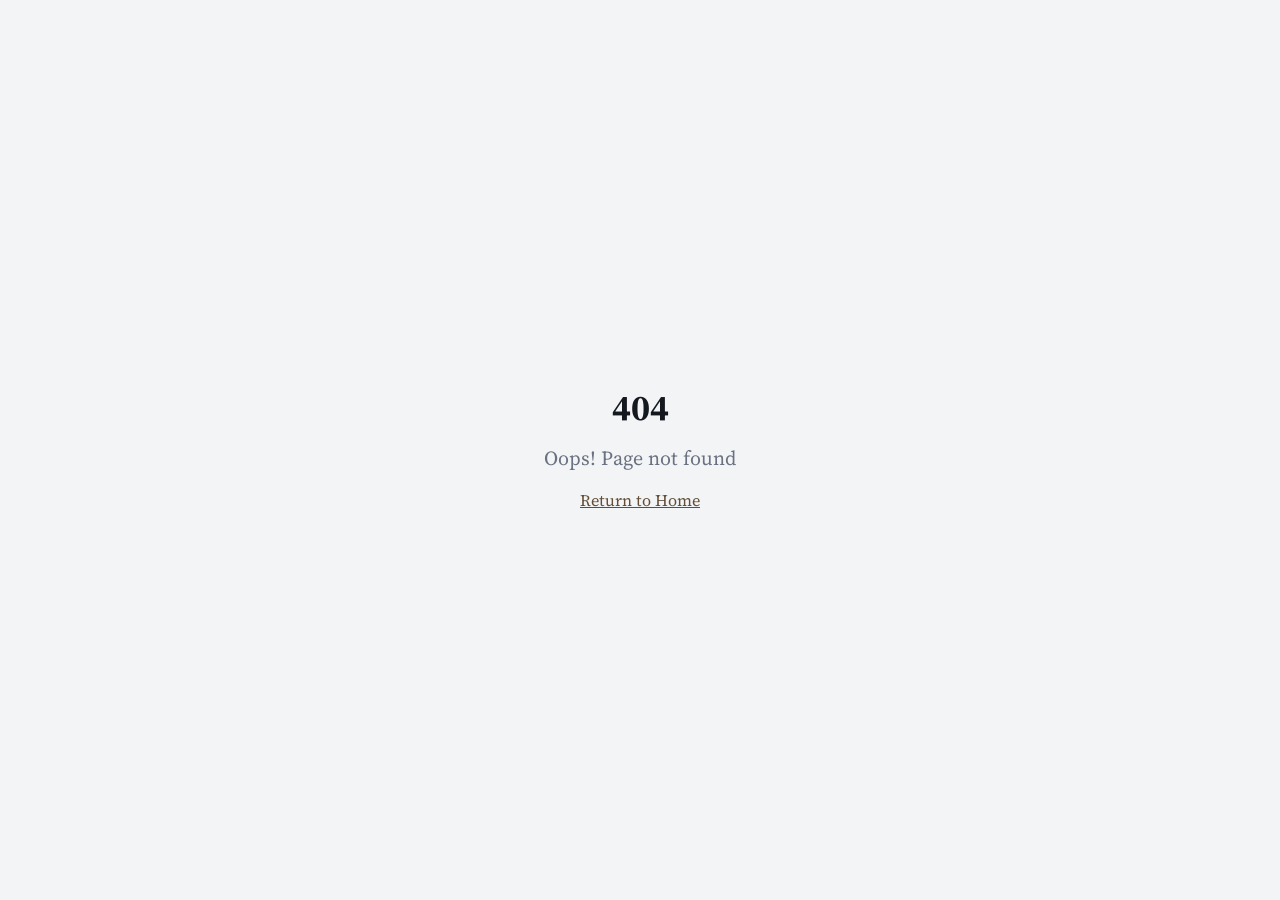
<file: index.html>
<!doctype html>
<html lang="en">
  <head>
    <meta charset="UTF-8" />
    <meta name="viewport" content="width=device-width, initial-scale=1.0" />
    <title>Wholegrain Finance</title>
    <meta name="description" content="Wholegrain Finance — full-spectrum fund operations." />
    <meta name="author" content="Wholegrain Finance" />
    <link rel="icon" href="/wholegrain.png" type="image/png" />

    <!-- Microsoft Clarity. Guarded on the production hostname so `npm run
         dev` / `preview` on localhost never send data to the project. -->
    <script>
      if (/(^|\.)wholegrain\.finance$/.test(location.hostname)) {
        (function (c, l, a, r, i, t, y) {
          c[a] = c[a] || function () { (c[a].q = c[a].q || []).push(arguments) };
          t = l.createElement(r); t.async = 1; t.src = "https://www.clarity.ms/tag/" + i;
          y = l.getElementsByTagName(r)[0]; y.parentNode.insertBefore(t, y);
        })(window, document, "clarity", "script", "xwr5hl3697");
      }
    </script>

    <link rel="preconnect" href="https://fonts.googleapis.com" />
    <link rel="preconnect" href="https://fonts.gstatic.com" crossorigin />
    <link href="https://fonts.googleapis.com/css2?family=Source+Serif+4:ital,opsz,wght@0,8..60,300;0,8..60,400;0,8..60,500;0,8..60,600;1,8..60,400&family=EB+Garamond:ital,wght@0,400;0,500;0,600;1,400&display=swap" rel="stylesheet" />

    <meta property="og:title" content="Wholegrain Finance" />
    <meta property="og:description" content="Wholegrain Finance — full-spectrum fund operations." />
    <meta property="og:type" content="website" />
    <meta property="og:image" content="/og-image.svg" />

    <meta name="twitter:card" content="summary_large_image" />
    <meta name="twitter:image" content="/og-image.svg" />
    <script type="module" crossorigin src="/assets/wholegrain-R-SrqvnE.js"></script>
    <link rel="stylesheet" crossorigin href="/assets/wholegrain-De0GwtFr.css">
  </head>

  <body>
    <div id="root"></div>
  </body>
</html>
</file>
<file: assets/wholegrain-De0GwtFr.css>
*,:before,:after{--tw-border-spacing-x: 0;--tw-border-spacing-y: 0;--tw-translate-x: 0;--tw-translate-y: 0;--tw-rotate: 0;--tw-skew-x: 0;--tw-skew-y: 0;--tw-scale-x: 1;--tw-scale-y: 1;--tw-pan-x: ;--tw-pan-y: ;--tw-pinch-zoom: ;--tw-scroll-snap-strictness: proximity;--tw-gradient-from-position: ;--tw-gradient-via-position: ;--tw-gradient-to-position: ;--tw-ordinal: ;--tw-slashed-zero: ;--tw-numeric-figure: ;--tw-numeric-spacing: ;--tw-numeric-fraction: ;--tw-ring-inset: ;--tw-ring-offset-width: 0px;--tw-ring-offset-color: #fff;--tw-ring-color: rgb(59 130 246 / .5);--tw-ring-offset-shadow: 0 0 #0000;--tw-ring-shadow: 0 0 #0000;--tw-shadow: 0 0 #0000;--tw-shadow-colored: 0 0 #0000;--tw-blur: ;--tw-brightness: ;--tw-contrast: ;--tw-grayscale: ;--tw-hue-rotate: ;--tw-invert: ;--tw-saturate: ;--tw-sepia: ;--tw-drop-shadow: ;--tw-backdrop-blur: ;--tw-backdrop-brightness: ;--tw-backdrop-contrast: ;--tw-backdrop-grayscale: ;--tw-backdrop-hue-rotate: ;--tw-backdrop-invert: ;--tw-backdrop-opacity: ;--tw-backdrop-saturate: ;--tw-backdrop-sepia: ;--tw-contain-size: ;--tw-contain-layout: ;--tw-contain-paint: ;--tw-contain-style: }::backdrop{--tw-border-spacing-x: 0;--tw-border-spacing-y: 0;--tw-translate-x: 0;--tw-translate-y: 0;--tw-rotate: 0;--tw-skew-x: 0;--tw-skew-y: 0;--tw-scale-x: 1;--tw-scale-y: 1;--tw-pan-x: ;--tw-pan-y: ;--tw-pinch-zoom: ;--tw-scroll-snap-strictness: proximity;--tw-gradient-from-position: ;--tw-gradient-via-position: ;--tw-gradient-to-position: ;--tw-ordinal: ;--tw-slashed-zero: ;--tw-numeric-figure: ;--tw-numeric-spacing: ;--tw-numeric-fraction: ;--tw-ring-inset: ;--tw-ring-offset-width: 0px;--tw-ring-offset-color: #fff;--tw-ring-color: rgb(59 130 246 / .5);--tw-ring-offset-shadow: 0 0 #0000;--tw-ring-shadow: 0 0 #0000;--tw-shadow: 0 0 #0000;--tw-shadow-colored: 0 0 #0000;--tw-blur: ;--tw-brightness: ;--tw-contrast: ;--tw-grayscale: ;--tw-hue-rotate: ;--tw-invert: ;--tw-saturate: ;--tw-sepia: ;--tw-drop-shadow: ;--tw-backdrop-blur: ;--tw-backdrop-brightness: ;--tw-backdrop-contrast: ;--tw-backdrop-grayscale: ;--tw-backdrop-hue-rotate: ;--tw-backdrop-invert: ;--tw-backdrop-opacity: ;--tw-backdrop-saturate: ;--tw-backdrop-sepia: ;--tw-contain-size: ;--tw-contain-layout: ;--tw-contain-paint: ;--tw-contain-style: }*,:before,:after{box-sizing:border-box;border-width:0;border-style:solid;border-color:#e5e7eb}:before,:after{--tw-content: ""}html,:host{line-height:1.5;-webkit-text-size-adjust:100%;-moz-tab-size:4;-o-tab-size:4;tab-size:4;font-family:Source Serif 4,Georgia,serif;font-feature-settings:normal;font-variation-settings:normal;-webkit-tap-highlight-color:transparent}body{margin:0;line-height:inherit}hr{height:0;color:inherit;border-top-width:1px}abbr:where([title]){-webkit-text-decoration:underline dotted;text-decoration:underline dotted}h1,h2,h3,h4,h5,h6{font-size:inherit;font-weight:inherit}a{color:inherit;text-decoration:inherit}b,strong{font-weight:bolder}code,kbd,samp,pre{font-family:ui-monospace,SFMono-Regular,Menlo,Monaco,Consolas,Liberation Mono,Courier New,monospace;font-feature-settings:normal;font-variation-settings:normal;font-size:1em}small{font-size:80%}sub,sup{font-size:75%;line-height:0;position:relative;vertical-align:baseline}sub{bottom:-.25em}sup{top:-.5em}table{text-indent:0;border-color:inherit;border-collapse:collapse}button,input,optgroup,select,textarea{font-family:inherit;font-feature-settings:inherit;font-variation-settings:inherit;font-size:100%;font-weight:inherit;line-height:inherit;letter-spacing:inherit;color:inherit;margin:0;padding:0}button,select{text-transform:none}button,input:where([type=button]),input:where([type=reset]),input:where([type=submit]){-webkit-appearance:button;background-color:transparent;background-image:none}:-moz-focusring{outline:auto}:-moz-ui-invalid{box-shadow:none}progress{vertical-align:baseline}::-webkit-inner-spin-button,::-webkit-outer-spin-button{height:auto}[type=search]{-webkit-appearance:textfield;outline-offset:-2px}::-webkit-search-decoration{-webkit-appearance:none}::-webkit-file-upload-button{-webkit-appearance:button;font:inherit}summary{display:list-item}blockquote,dl,dd,h1,h2,h3,h4,h5,h6,hr,figure,p,pre{margin:0}fieldset{margin:0;padding:0}legend{padding:0}ol,ul,menu{list-style:none;margin:0;padding:0}dialog{padding:0}textarea{resize:vertical}input::-moz-placeholder,textarea::-moz-placeholder{opacity:1;color:#9ca3af}input::placeholder,textarea::placeholder{opacity:1;color:#9ca3af}button,[role=button]{cursor:pointer}:disabled{cursor:default}img,svg,video,canvas,audio,iframe,embed,object{display:block;vertical-align:middle}img,video{max-width:100%;height:auto}[hidden]:where(:not([hidden=until-found])){display:none}:root{--background: 0 0% 100%;--foreground: 220 20% 10%;--card: 0 0% 100%;--card-foreground: 220 20% 10%;--popover: 0 0% 100%;--popover-foreground: 220 20% 10%;--primary: 30 30% 30%;--primary-foreground: 40 30% 97%;--secondary: 220 14% 96%;--secondary-foreground: 220 20% 10%;--muted: 220 14% 96%;--muted-foreground: 220 10% 46%;--accent: 220 14% 96%;--accent-foreground: 220 20% 10%;--destructive: 0 84% 60%;--destructive-foreground: 0 0% 100%;--border: 220 14% 90%;--input: 220 14% 90%;--ring: 30 30% 30%;--radius: .5rem;--gradient-primary: linear-gradient(135deg, hsl(30 30% 30%) 0%, hsl(35 20% 45%) 100%);--shadow-soft: 0 2px 8px hsl(220 20% 10% / .04);--shadow-card: 0 4px 24px hsl(220 20% 10% / .06);--shadow-elevated: 0 8px 40px hsl(220 20% 10% / .08);--sidebar-background: 0 0% 100%;--sidebar-foreground: 220 20% 10%;--sidebar-primary: 220 80% 50%;--sidebar-primary-foreground: 0 0% 100%;--sidebar-accent: 220 14% 96%;--sidebar-accent-foreground: 220 20% 10%;--sidebar-border: 220 14% 90%;--sidebar-ring: 220 80% 50%}*{border-color:hsl(var(--border))}body{background-color:hsl(var(--background));font-family:Source Serif 4,Georgia,serif;color:hsl(var(--foreground));-webkit-font-smoothing:antialiased;-moz-osx-font-smoothing:grayscale;font-family:"Source Serif 4",Georgia,serif}.container{width:100%;margin-right:auto;margin-left:auto;padding-right:2rem;padding-left:2rem}@media (min-width: 1400px){.container{max-width:1400px}}.card-elevated{border-radius:1rem;border-width:1px;border-color:hsl(var(--border));background-color:hsl(var(--card));box-shadow:var(--shadow-card)}.sr-only{position:absolute;width:1px;height:1px;padding:0;margin:-1px;overflow:hidden;clip:rect(0,0,0,0);white-space:nowrap;border-width:0}.pointer-events-none{pointer-events:none}.pointer-events-auto{pointer-events:auto}.visible{visibility:visible}.invisible{visibility:hidden}.static{position:static}.fixed{position:fixed}.absolute{position:absolute}.relative{position:relative}.sticky{position:sticky}.inset-0{top:0;right:0;bottom:0;left:0}.inset-x-0{left:0;right:0}.inset-y-0{top:0;bottom:0}.-bottom-1\.5{bottom:-.375rem}.-bottom-12{bottom:-3rem}.-left-12{left:-3rem}.-right-12{right:-3rem}.-top-12{top:-3rem}.-top-3{top:-.75rem}.bottom-0{bottom:0}.bottom-6{bottom:1.5rem}.left-0{left:0}.left-1{left:.25rem}.left-1\/2{left:50%}.left-2{left:.5rem}.left-3{left:.75rem}.left-\[50\%\]{left:50%}.left-\[8\%\]{left:8%}.right-0{right:0}.right-1{right:.25rem}.right-2{right:.5rem}.right-3{right:.75rem}.right-4{right:1rem}.right-\[8\%\]{right:8%}.top-0{top:0}.top-1\.5{top:.375rem}.top-1\/2{top:50%}.top-2{top:.5rem}.top-3{top:.75rem}.top-3\.5{top:.875rem}.top-32{top:8rem}.top-4{top:1rem}.top-\[1px\]{top:1px}.top-\[50\%\]{top:50%}.top-\[60\%\]{top:60%}.top-full{top:100%}.z-10{z-index:10}.z-20{z-index:20}.z-40{z-index:40}.z-50{z-index:50}.z-\[100\]{z-index:100}.z-\[1\]{z-index:1}.order-1{order:1}.order-2{order:2}.order-3{order:3}.col-span-2{grid-column:span 2 / span 2}.col-start-1{grid-column-start:1}.col-start-2{grid-column-start:2}.row-start-1{grid-row-start:1}.row-start-2{grid-row-start:2}.row-start-3{grid-row-start:3}.-mx-1{margin-left:-.25rem;margin-right:-.25rem}.-mx-5{margin-left:-1.25rem;margin-right:-1.25rem}.-my-4{margin-top:-1rem;margin-bottom:-1rem}.mx-2{margin-left:.5rem;margin-right:.5rem}.mx-3\.5{margin-left:.875rem;margin-right:.875rem}.mx-auto{margin-left:auto;margin-right:auto}.my-0\.5{margin-top:.125rem;margin-bottom:.125rem}.my-1{margin-top:.25rem;margin-bottom:.25rem}.my-2{margin-top:.5rem;margin-bottom:.5rem}.my-6{margin-top:1.5rem;margin-bottom:1.5rem}.-ml-4{margin-left:-1rem}.-mt-4{margin-top:-1rem}.mb-0{margin-bottom:0}.mb-1{margin-bottom:.25rem}.mb-1\.5{margin-bottom:.375rem}.mb-10{margin-bottom:2.5rem}.mb-12{margin-bottom:3rem}.mb-14{margin-bottom:3.5rem}.mb-16{margin-bottom:4rem}.mb-2{margin-bottom:.5rem}.mb-2\.5{margin-bottom:.625rem}.mb-20{margin-bottom:5rem}.mb-24{margin-bottom:6rem}.mb-28{margin-bottom:7rem}.mb-3{margin-bottom:.75rem}.mb-4{margin-bottom:1rem}.mb-5{margin-bottom:1.25rem}.mb-6{margin-bottom:1.5rem}.mb-8{margin-bottom:2rem}.ml-0\.5{margin-left:.125rem}.ml-1{margin-left:.25rem}.ml-1\.5{margin-left:.375rem}.ml-2{margin-left:.5rem}.ml-\[1\.125rem\]{margin-left:1.125rem}.ml-\[50\%\]{margin-left:50%}.ml-auto{margin-left:auto}.mr-1{margin-right:.25rem}.mr-2{margin-right:.5rem}.mr-\[50\%\]{margin-right:50%}.mt-0\.5{margin-top:.125rem}.mt-1{margin-top:.25rem}.mt-1\.5{margin-top:.375rem}.mt-10{margin-top:2.5rem}.mt-12{margin-top:3rem}.mt-14{margin-top:3.5rem}.mt-16{margin-top:4rem}.mt-2{margin-top:.5rem}.mt-2\.5{margin-top:.625rem}.mt-20{margin-top:5rem}.mt-24{margin-top:6rem}.mt-3{margin-top:.75rem}.mt-4{margin-top:1rem}.mt-5{margin-top:1.25rem}.mt-6{margin-top:1.5rem}.mt-7{margin-top:1.75rem}.mt-8{margin-top:2rem}.mt-\[0\.55rem\]{margin-top:.55rem}.mt-auto{margin-top:auto}.mt-px{margin-top:1px}.block{display:block}.inline-block{display:inline-block}.flex{display:flex}.inline-flex{display:inline-flex}.table{display:table}.grid{display:grid}.contents{display:contents}.hidden{display:none}.aspect-\[297\/210\]{aspect-ratio:297/210}.aspect-square{aspect-ratio:1 / 1}.aspect-video{aspect-ratio:16 / 9}.size-4{width:1rem;height:1rem}.h-0\.5{height:.125rem}.h-1{height:.25rem}.h-1\.5{height:.375rem}.h-10{height:2.5rem}.h-11{height:2.75rem}.h-12{height:3rem}.h-14{height:3.5rem}.h-16{height:4rem}.h-2{height:.5rem}.h-2\.5{height:.625rem}.h-24{height:6rem}.h-3{height:.75rem}.h-3\.5{height:.875rem}.h-4{height:1rem}.h-40{height:10rem}.h-5{height:1.25rem}.h-6{height:1.5rem}.h-7{height:1.75rem}.h-8{height:2rem}.h-9{height:2.25rem}.h-\[1\.1em\]{height:1.1em}.h-\[1\.35rem\]{height:1.35rem}.h-\[100dvh\]{height:100dvh}.h-\[1px\]{height:1px}.h-\[var\(--radix-navigation-menu-viewport-height\)\]{height:var(--radix-navigation-menu-viewport-height)}.h-\[var\(--radix-select-trigger-height\)\]{height:var(--radix-select-trigger-height)}.h-auto{height:auto}.h-full{height:100%}.h-px{height:1px}.h-screen{height:100vh}.h-svh{height:100svh}.max-h-96{max-height:24rem}.max-h-\[300px\]{max-height:300px}.max-h-\[70vh\]{max-height:70vh}.max-h-screen{max-height:100vh}.min-h-0{min-height:0px}.min-h-\[1\.2em\]{min-height:1.2em}.min-h-\[100dvh\]{min-height:100dvh}.min-h-\[2\.75rem\]{min-height:2.75rem}.min-h-\[7\.5rem\]{min-height:7.5rem}.min-h-\[80px\]{min-height:80px}.min-h-\[unset\]{min-height:unset}.min-h-screen{min-height:100vh}.min-h-svh{min-height:100svh}.w-0{width:0px}.w-1{width:.25rem}.w-1\.5{width:.375rem}.w-10{width:2.5rem}.w-11{width:2.75rem}.w-12{width:3rem}.w-14{width:3.5rem}.w-2{width:.5rem}.w-2\.5{width:.625rem}.w-20{width:5rem}.w-24{width:6rem}.w-3{width:.75rem}.w-3\.5{width:.875rem}.w-3\/4{width:75%}.w-4{width:1rem}.w-5{width:1.25rem}.w-6{width:1.5rem}.w-64{width:16rem}.w-7{width:1.75rem}.w-72{width:18rem}.w-8{width:2rem}.w-9{width:2.25rem}.w-\[--sidebar-width\]{width:var(--sidebar-width)}.w-\[0\.55em\]{width:.55em}.w-\[1\.35rem\]{width:1.35rem}.w-\[100px\]{width:100px}.w-\[1px\]{width:1px}.w-\[5\.5rem\]{width:5.5rem}.w-auto{width:auto}.w-full{width:100%}.w-max{width:-moz-max-content;width:max-content}.w-px{width:1px}.min-w-0{min-width:0px}.min-w-5{min-width:1.25rem}.min-w-\[12rem\]{min-width:12rem}.min-w-\[40rem\]{min-width:40rem}.min-w-\[8rem\]{min-width:8rem}.min-w-\[var\(--radix-select-trigger-width\)\]{min-width:var(--radix-select-trigger-width)}.max-w-2xl{max-width:42rem}.max-w-3xl{max-width:48rem}.max-w-4xl{max-width:56rem}.max-w-5xl{max-width:64rem}.max-w-6xl{max-width:72rem}.max-w-\[--skeleton-width\]{max-width:var(--skeleton-width)}.max-w-\[1120px\]{max-width:1120px}.max-w-\[150ch\]{max-width:150ch}.max-w-\[22rem\]{max-width:22rem}.max-w-\[24rem\]{max-width:24rem}.max-w-\[260px\]{max-width:260px}.max-w-\[320px\]{max-width:320px}.max-w-\[58rem\]{max-width:58rem}.max-w-\[60rem\]{max-width:60rem}.max-w-\[64rem\]{max-width:64rem}.max-w-\[76\.8rem\]{max-width:76.8rem}.max-w-\[76rem\]{max-width:76rem}.max-w-\[calc\(100\%-2rem\)\]{max-width:calc(100% - 2rem)}.max-w-lg{max-width:32rem}.max-w-max{max-width:-moz-max-content;max-width:max-content}.max-w-md{max-width:28rem}.max-w-sm{max-width:24rem}.max-w-xl{max-width:36rem}.max-w-xs{max-width:20rem}.flex-1{flex:1 1 0%}.flex-shrink-0,.shrink-0{flex-shrink:0}.grow{flex-grow:1}.grow-0{flex-grow:0}.basis-full{flex-basis:100%}.caption-bottom{caption-side:bottom}.border-collapse{border-collapse:collapse}.-translate-x-1\/2{--tw-translate-x: -50%;transform:translate(var(--tw-translate-x),var(--tw-translate-y)) rotate(var(--tw-rotate)) skew(var(--tw-skew-x)) skewY(var(--tw-skew-y)) scaleX(var(--tw-scale-x)) scaleY(var(--tw-scale-y))}.-translate-x-px{--tw-translate-x: -1px;transform:translate(var(--tw-translate-x),var(--tw-translate-y)) rotate(var(--tw-rotate)) skew(var(--tw-skew-x)) skewY(var(--tw-skew-y)) scaleX(var(--tw-scale-x)) scaleY(var(--tw-scale-y))}.-translate-y-1\/2{--tw-translate-y: -50%;transform:translate(var(--tw-translate-x),var(--tw-translate-y)) rotate(var(--tw-rotate)) skew(var(--tw-skew-x)) skewY(var(--tw-skew-y)) scaleX(var(--tw-scale-x)) scaleY(var(--tw-scale-y))}.translate-x-\[-50\%\]{--tw-translate-x: -50%;transform:translate(var(--tw-translate-x),var(--tw-translate-y)) rotate(var(--tw-rotate)) skew(var(--tw-skew-x)) skewY(var(--tw-skew-y)) scaleX(var(--tw-scale-x)) scaleY(var(--tw-scale-y))}.translate-x-px{--tw-translate-x: 1px;transform:translate(var(--tw-translate-x),var(--tw-translate-y)) rotate(var(--tw-rotate)) skew(var(--tw-skew-x)) skewY(var(--tw-skew-y)) scaleX(var(--tw-scale-x)) scaleY(var(--tw-scale-y))}.translate-y-0{--tw-translate-y: 0px;transform:translate(var(--tw-translate-x),var(--tw-translate-y)) rotate(var(--tw-rotate)) skew(var(--tw-skew-x)) skewY(var(--tw-skew-y)) scaleX(var(--tw-scale-x)) scaleY(var(--tw-scale-y))}.translate-y-1{--tw-translate-y: .25rem;transform:translate(var(--tw-translate-x),var(--tw-translate-y)) rotate(var(--tw-rotate)) skew(var(--tw-skew-x)) skewY(var(--tw-skew-y)) scaleX(var(--tw-scale-x)) scaleY(var(--tw-scale-y))}.translate-y-10{--tw-translate-y: 2.5rem;transform:translate(var(--tw-translate-x),var(--tw-translate-y)) rotate(var(--tw-rotate)) skew(var(--tw-skew-x)) skewY(var(--tw-skew-y)) scaleX(var(--tw-scale-x)) scaleY(var(--tw-scale-y))}.translate-y-8{--tw-translate-y: 2rem;transform:translate(var(--tw-translate-x),var(--tw-translate-y)) rotate(var(--tw-rotate)) skew(var(--tw-skew-x)) skewY(var(--tw-skew-y)) scaleX(var(--tw-scale-x)) scaleY(var(--tw-scale-y))}.translate-y-\[-50\%\]{--tw-translate-y: -50%;transform:translate(var(--tw-translate-x),var(--tw-translate-y)) rotate(var(--tw-rotate)) skew(var(--tw-skew-x)) skewY(var(--tw-skew-y)) scaleX(var(--tw-scale-x)) scaleY(var(--tw-scale-y))}.rotate-180{--tw-rotate: 180deg;transform:translate(var(--tw-translate-x),var(--tw-translate-y)) rotate(var(--tw-rotate)) skew(var(--tw-skew-x)) skewY(var(--tw-skew-y)) scaleX(var(--tw-scale-x)) scaleY(var(--tw-scale-y))}.rotate-45{--tw-rotate: 45deg;transform:translate(var(--tw-translate-x),var(--tw-translate-y)) rotate(var(--tw-rotate)) skew(var(--tw-skew-x)) skewY(var(--tw-skew-y)) scaleX(var(--tw-scale-x)) scaleY(var(--tw-scale-y))}.rotate-90{--tw-rotate: 90deg;transform:translate(var(--tw-translate-x),var(--tw-translate-y)) rotate(var(--tw-rotate)) skew(var(--tw-skew-x)) skewY(var(--tw-skew-y)) scaleX(var(--tw-scale-x)) scaleY(var(--tw-scale-y))}.scale-100{--tw-scale-x: 1;--tw-scale-y: 1;transform:translate(var(--tw-translate-x),var(--tw-translate-y)) rotate(var(--tw-rotate)) skew(var(--tw-skew-x)) skewY(var(--tw-skew-y)) scaleX(var(--tw-scale-x)) scaleY(var(--tw-scale-y))}.scale-\[0\.97\]{--tw-scale-x: .97;--tw-scale-y: .97;transform:translate(var(--tw-translate-x),var(--tw-translate-y)) rotate(var(--tw-rotate)) skew(var(--tw-skew-x)) skewY(var(--tw-skew-y)) scaleX(var(--tw-scale-x)) scaleY(var(--tw-scale-y))}.transform{transform:translate(var(--tw-translate-x),var(--tw-translate-y)) rotate(var(--tw-rotate)) skew(var(--tw-skew-x)) skewY(var(--tw-skew-y)) scaleX(var(--tw-scale-x)) scaleY(var(--tw-scale-y))}@keyframes bounce{0%,to{transform:translateY(-25%);animation-timing-function:cubic-bezier(.8,0,1,1)}50%{transform:none;animation-timing-function:cubic-bezier(0,0,.2,1)}}.animate-bounce{animation:bounce 1s infinite}@keyframes pulse{50%{opacity:.5}}.animate-pulse{animation:pulse 2s cubic-bezier(.4,0,.6,1) infinite}.cursor-default{cursor:default}.cursor-pointer{cursor:pointer}.touch-none{touch-action:none}.select-none{-webkit-user-select:none;-moz-user-select:none;user-select:none}.resize{resize:both}.snap-y{scroll-snap-type:y var(--tw-scroll-snap-strictness)}.snap-mandatory{--tw-scroll-snap-strictness: mandatory}.snap-start{scroll-snap-align:start}.scroll-mt-14{scroll-margin-top:3.5rem}.scroll-mt-16{scroll-margin-top:4rem}.scroll-mt-20{scroll-margin-top:5rem}.list-disc{list-style-type:disc}.list-none{list-style-type:none}.grid-cols-2{grid-template-columns:repeat(2,minmax(0,1fr))}.grid-cols-3{grid-template-columns:repeat(3,minmax(0,1fr))}.grid-cols-4{grid-template-columns:repeat(4,minmax(0,1fr))}.grid-cols-\[1\.15fr_1\.25fr_0\.7fr_0\.75fr\]{grid-template-columns:1.15fr 1.25fr .7fr .75fr}.grid-cols-\[1\.1fr_0\.8fr_1fr_1fr\]{grid-template-columns:1.1fr .8fr 1fr 1fr}.grid-cols-\[1\.75rem_1fr\]{grid-template-columns:1.75rem 1fr}.grid-cols-\[1fr_1\.6fr_1\.2fr\]{grid-template-columns:1fr 1.6fr 1.2fr}.grid-cols-\[2\.75rem_1fr\]{grid-template-columns:2.75rem 1fr}.grid-cols-\[minmax\(0\,1fr\)_auto\]{grid-template-columns:minmax(0,1fr) auto}.flex-row{flex-direction:row}.flex-col{flex-direction:column}.flex-col-reverse{flex-direction:column-reverse}.flex-wrap{flex-wrap:wrap}.items-start{align-items:flex-start}.items-end{align-items:flex-end}.items-center{align-items:center}.items-baseline{align-items:baseline}.items-stretch{align-items:stretch}.justify-start{justify-content:flex-start}.justify-end{justify-content:flex-end}.justify-center{justify-content:center}.justify-between{justify-content:space-between}.justify-around{justify-content:space-around}.gap-0{gap:0px}.gap-1{gap:.25rem}.gap-1\.5{gap:.375rem}.gap-10{gap:2.5rem}.gap-12{gap:3rem}.gap-2{gap:.5rem}.gap-2\.5{gap:.625rem}.gap-3{gap:.75rem}.gap-4{gap:1rem}.gap-5{gap:1.25rem}.gap-6{gap:1.5rem}.gap-8{gap:2rem}.gap-x-1{-moz-column-gap:.25rem;column-gap:.25rem}.gap-x-10{-moz-column-gap:2.5rem;column-gap:2.5rem}.gap-x-2\.5{-moz-column-gap:.625rem;column-gap:.625rem}.gap-x-3{-moz-column-gap:.75rem;column-gap:.75rem}.gap-x-5{-moz-column-gap:1.25rem;column-gap:1.25rem}.gap-x-6{-moz-column-gap:1.5rem;column-gap:1.5rem}.gap-x-8{-moz-column-gap:2rem;column-gap:2rem}.gap-y-1{row-gap:.25rem}.gap-y-2{row-gap:.5rem}.gap-y-4{row-gap:1rem}.gap-y-6{row-gap:1.5rem}.space-x-1>:not([hidden])~:not([hidden]){--tw-space-x-reverse: 0;margin-right:calc(.25rem * var(--tw-space-x-reverse));margin-left:calc(.25rem * calc(1 - var(--tw-space-x-reverse)))}.space-x-4>:not([hidden])~:not([hidden]){--tw-space-x-reverse: 0;margin-right:calc(1rem * var(--tw-space-x-reverse));margin-left:calc(1rem * calc(1 - var(--tw-space-x-reverse)))}.space-y-0\.5>:not([hidden])~:not([hidden]){--tw-space-y-reverse: 0;margin-top:calc(.125rem * calc(1 - var(--tw-space-y-reverse)));margin-bottom:calc(.125rem * var(--tw-space-y-reverse))}.space-y-1>:not([hidden])~:not([hidden]){--tw-space-y-reverse: 0;margin-top:calc(.25rem * calc(1 - var(--tw-space-y-reverse)));margin-bottom:calc(.25rem * var(--tw-space-y-reverse))}.space-y-1\.5>:not([hidden])~:not([hidden]){--tw-space-y-reverse: 0;margin-top:calc(.375rem * calc(1 - var(--tw-space-y-reverse)));margin-bottom:calc(.375rem * var(--tw-space-y-reverse))}.space-y-10>:not([hidden])~:not([hidden]){--tw-space-y-reverse: 0;margin-top:calc(2.5rem * calc(1 - var(--tw-space-y-reverse)));margin-bottom:calc(2.5rem * var(--tw-space-y-reverse))}.space-y-2>:not([hidden])~:not([hidden]){--tw-space-y-reverse: 0;margin-top:calc(.5rem * calc(1 - var(--tw-space-y-reverse)));margin-bottom:calc(.5rem * var(--tw-space-y-reverse))}.space-y-2\.5>:not([hidden])~:not([hidden]){--tw-space-y-reverse: 0;margin-top:calc(.625rem * calc(1 - var(--tw-space-y-reverse)));margin-bottom:calc(.625rem * var(--tw-space-y-reverse))}.space-y-20>:not([hidden])~:not([hidden]){--tw-space-y-reverse: 0;margin-top:calc(5rem * calc(1 - var(--tw-space-y-reverse)));margin-bottom:calc(5rem * var(--tw-space-y-reverse))}.space-y-3>:not([hidden])~:not([hidden]){--tw-space-y-reverse: 0;margin-top:calc(.75rem * calc(1 - var(--tw-space-y-reverse)));margin-bottom:calc(.75rem * var(--tw-space-y-reverse))}.space-y-4>:not([hidden])~:not([hidden]){--tw-space-y-reverse: 0;margin-top:calc(1rem * calc(1 - var(--tw-space-y-reverse)));margin-bottom:calc(1rem * var(--tw-space-y-reverse))}.space-y-5>:not([hidden])~:not([hidden]){--tw-space-y-reverse: 0;margin-top:calc(1.25rem * calc(1 - var(--tw-space-y-reverse)));margin-bottom:calc(1.25rem * var(--tw-space-y-reverse))}.space-y-6>:not([hidden])~:not([hidden]){--tw-space-y-reverse: 0;margin-top:calc(1.5rem * calc(1 - var(--tw-space-y-reverse)));margin-bottom:calc(1.5rem * var(--tw-space-y-reverse))}.space-y-8>:not([hidden])~:not([hidden]){--tw-space-y-reverse: 0;margin-top:calc(2rem * calc(1 - var(--tw-space-y-reverse)));margin-bottom:calc(2rem * var(--tw-space-y-reverse))}.space-y-px>:not([hidden])~:not([hidden]){--tw-space-y-reverse: 0;margin-top:calc(1px * calc(1 - var(--tw-space-y-reverse)));margin-bottom:calc(1px * var(--tw-space-y-reverse))}.divide-y>:not([hidden])~:not([hidden]){--tw-divide-y-reverse: 0;border-top-width:calc(1px * calc(1 - var(--tw-divide-y-reverse)));border-bottom-width:calc(1px * var(--tw-divide-y-reverse))}.divide-border>:not([hidden])~:not([hidden]){border-color:hsl(var(--border))}.self-center{align-self:center}.self-stretch{align-self:stretch}.overflow-auto{overflow:auto}.overflow-hidden{overflow:hidden}.overflow-visible{overflow:visible}.overflow-x-auto{overflow-x:auto}.overflow-y-auto{overflow-y:auto}.overflow-x-hidden{overflow-x:hidden}.scroll-smooth{scroll-behavior:smooth}.truncate{overflow:hidden;text-overflow:ellipsis;white-space:nowrap}.whitespace-nowrap{white-space:nowrap}.whitespace-pre-line{white-space:pre-line}.break-words{overflow-wrap:break-word}.break-all{word-break:break-all}.rounded{border-radius:.25rem}.rounded-2xl{border-radius:1rem}.rounded-3xl{border-radius:1.5rem}.rounded-\[2px\]{border-radius:2px}.rounded-\[inherit\]{border-radius:inherit}.rounded-full{border-radius:9999px}.rounded-lg{border-radius:var(--radius)}.rounded-md{border-radius:calc(var(--radius) - 2px)}.rounded-sm{border-radius:calc(var(--radius) - 4px)}.rounded-xl{border-radius:.75rem}.rounded-t-\[10px\]{border-top-left-radius:10px;border-top-right-radius:10px}.rounded-tl-sm{border-top-left-radius:calc(var(--radius) - 4px)}.rounded-tl-xl{border-top-left-radius:.75rem}.rounded-tr-xl{border-top-right-radius:.75rem}.border{border-width:1px}.border-2{border-width:2px}.border-\[1\.5px\]{border-width:1.5px}.border-y{border-top-width:1px;border-bottom-width:1px}.border-b{border-bottom-width:1px}.border-b-2{border-bottom-width:2px}.border-l{border-left-width:1px}.border-l-2{border-left-width:2px}.border-r{border-right-width:1px}.border-t{border-top-width:1px}.border-t-2{border-top-width:2px}.border-t-\[3px\]{border-top-width:3px}.border-dashed{border-style:dashed}.border-\[\#7D6DB0\]{--tw-border-opacity: 1;border-color:rgb(125 109 176 / var(--tw-border-opacity, 1))}.border-\[\#B9ADDA\]{--tw-border-opacity: 1;border-color:rgb(185 173 218 / var(--tw-border-opacity, 1))}.border-\[\#CFC5E6\]{--tw-border-opacity: 1;border-color:rgb(207 197 230 / var(--tw-border-opacity, 1))}.border-\[\#DCD4EE\]{--tw-border-opacity: 1;border-color:rgb(220 212 238 / var(--tw-border-opacity, 1))}.border-\[\#DDD6EE\]{--tw-border-opacity: 1;border-color:rgb(221 214 238 / var(--tw-border-opacity, 1))}.border-\[\#E3DEEF\]{--tw-border-opacity: 1;border-color:rgb(227 222 239 / var(--tw-border-opacity, 1))}.border-\[--color-border\]{border-color:var(--color-border)}.border-border{border-color:hsl(var(--border))}.border-border\/50{border-color:hsl(var(--border) / .5)}.border-border\/60{border-color:hsl(var(--border) / .6)}.border-destructive{border-color:hsl(var(--destructive))}.border-destructive\/50{border-color:hsl(var(--destructive) / .5)}.border-emerald-200{--tw-border-opacity: 1;border-color:rgb(167 243 208 / var(--tw-border-opacity, 1))}.border-foreground\/20{border-color:hsl(var(--foreground) / .2)}.border-foreground\/80{border-color:hsl(var(--foreground) / .8)}.border-input{border-color:hsl(var(--input))}.border-primary{border-color:hsl(var(--primary))}.border-primary\/20{border-color:hsl(var(--primary) / .2)}.border-primary\/30{border-color:hsl(var(--primary) / .3)}.border-primary\/40{border-color:hsl(var(--primary) / .4)}.border-sidebar-border{border-color:hsl(var(--sidebar-border))}.border-slate-200{--tw-border-opacity: 1;border-color:rgb(226 232 240 / var(--tw-border-opacity, 1))}.border-slate-300{--tw-border-opacity: 1;border-color:rgb(203 213 225 / var(--tw-border-opacity, 1))}.border-slate-300\/70{border-color:#cbd5e1b3}.border-transparent{border-color:transparent}.border-l-primary{border-left-color:hsl(var(--primary))}.border-l-transparent{border-left-color:transparent}.border-t-\[\#7D6DB0\]{--tw-border-opacity: 1;border-top-color:rgb(125 109 176 / var(--tw-border-opacity, 1))}.border-t-transparent{border-top-color:transparent}.bg-\[\#7D6DB0\]{--tw-bg-opacity: 1;background-color:rgb(125 109 176 / var(--tw-bg-opacity, 1))}.bg-\[\#A596CC\]{--tw-bg-opacity: 1;background-color:rgb(165 150 204 / var(--tw-bg-opacity, 1))}.bg-\[\#EA580C\]{--tw-bg-opacity: 1;background-color:rgb(234 88 12 / var(--tw-bg-opacity, 1))}.bg-\[\#ECECF2\]{--tw-bg-opacity: 1;background-color:rgb(236 236 242 / var(--tw-bg-opacity, 1))}.bg-\[\#EDE8F7\]{--tw-bg-opacity: 1;background-color:rgb(237 232 247 / var(--tw-bg-opacity, 1))}.bg-\[\#F1EEF7\]{--tw-bg-opacity: 1;background-color:rgb(241 238 247 / var(--tw-bg-opacity, 1))}.bg-\[\#F6F4FA\]{--tw-bg-opacity: 1;background-color:rgb(246 244 250 / var(--tw-bg-opacity, 1))}.bg-\[\#FAF9FD\]{--tw-bg-opacity: 1;background-color:rgb(250 249 253 / var(--tw-bg-opacity, 1))}.bg-\[--color-bg\]{background-color:var(--color-bg)}.bg-accent{background-color:hsl(var(--accent))}.bg-amber-500{--tw-bg-opacity: 1;background-color:rgb(245 158 11 / var(--tw-bg-opacity, 1))}.bg-background{background-color:hsl(var(--background))}.bg-background\/60{background-color:hsl(var(--background) / .6)}.bg-background\/80{background-color:hsl(var(--background) / .8)}.bg-black\/80{background-color:#000c}.bg-blue-400\/60{background-color:#60a5fa99}.bg-border{background-color:hsl(var(--border))}.bg-card{background-color:hsl(var(--card))}.bg-destructive{background-color:hsl(var(--destructive))}.bg-emerald-50{--tw-bg-opacity: 1;background-color:rgb(236 253 245 / var(--tw-bg-opacity, 1))}.bg-emerald-500{--tw-bg-opacity: 1;background-color:rgb(16 185 129 / var(--tw-bg-opacity, 1))}.bg-emerald-500\/10{background-color:#10b9811a}.bg-emerald-500\/60{background-color:#10b98199}.bg-foreground{background-color:hsl(var(--foreground))}.bg-muted{background-color:hsl(var(--muted))}.bg-muted-foreground\/40{background-color:hsl(var(--muted-foreground) / .4)}.bg-muted\/20{background-color:hsl(var(--muted) / .2)}.bg-muted\/30{background-color:hsl(var(--muted) / .3)}.bg-muted\/40{background-color:hsl(var(--muted) / .4)}.bg-muted\/50{background-color:hsl(var(--muted) / .5)}.bg-muted\/70{background-color:hsl(var(--muted) / .7)}.bg-popover{background-color:hsl(var(--popover))}.bg-primary{background-color:hsl(var(--primary))}.bg-primary\/10{background-color:hsl(var(--primary) / .1)}.bg-primary\/5{background-color:hsl(var(--primary) / .05)}.bg-primary\/70{background-color:hsl(var(--primary) / .7)}.bg-primary\/\[0\.03\]{background-color:hsl(var(--primary) / .03)}.bg-primary\/\[0\.04\]{background-color:hsl(var(--primary) / .04)}.bg-primary\/\[0\.05\]{background-color:hsl(var(--primary) / .05)}.bg-primary\/\[0\.06\]{background-color:hsl(var(--primary) / .06)}.bg-purple-50\/60{background-color:#faf5ff99}.bg-red-400{--tw-bg-opacity: 1;background-color:rgb(248 113 113 / var(--tw-bg-opacity, 1))}.bg-secondary{background-color:hsl(var(--secondary))}.bg-sidebar{background-color:hsl(var(--sidebar-background))}.bg-sidebar-border{background-color:hsl(var(--sidebar-border))}.bg-sky-500{--tw-bg-opacity: 1;background-color:rgb(14 165 233 / var(--tw-bg-opacity, 1))}.bg-slate-200\/80{background-color:#e2e8f0cc}.bg-slate-50\/70{background-color:#f8fafcb3}.bg-transparent{background-color:transparent}.bg-violet-500{--tw-bg-opacity: 1;background-color:rgb(139 92 246 / var(--tw-bg-opacity, 1))}.bg-white{--tw-bg-opacity: 1;background-color:rgb(255 255 255 / var(--tw-bg-opacity, 1))}.bg-white\/70{background-color:#ffffffb3}.bg-white\/95{background-color:#fffffff2}.bg-gradient-to-br{background-image:linear-gradient(to bottom right,var(--tw-gradient-stops))}.from-white{--tw-gradient-from: #fff var(--tw-gradient-from-position);--tw-gradient-to: rgb(255 255 255 / 0) var(--tw-gradient-to-position);--tw-gradient-stops: var(--tw-gradient-from), var(--tw-gradient-to)}.to-slate-50{--tw-gradient-to: #f8fafc var(--tw-gradient-to-position)}.fill-amber-600{fill:#d97706}.fill-background{fill:hsl(var(--background))}.fill-card{fill:hsl(var(--card))}.fill-current{fill:currentColor}.fill-foreground{fill:hsl(var(--foreground))}.fill-muted{fill:hsl(var(--muted))}.fill-muted-foreground{fill:hsl(var(--muted-foreground))}.fill-muted-foreground\/25{fill:hsl(var(--muted-foreground) / .25)}.fill-muted-foreground\/70{fill:hsl(var(--muted-foreground) / .7)}.fill-primary{fill:hsl(var(--primary))}.fill-primary-foreground{fill:hsl(var(--primary-foreground))}.fill-primary\/10{fill:hsl(var(--primary) / .1)}.fill-primary\/60{fill:hsl(var(--primary) / .6)}.fill-primary\/\[0\.04\]{fill:hsl(var(--primary) / .04)}.stroke-border{stroke:hsl(var(--border))}.stroke-muted-foreground\/25{stroke:hsl(var(--muted-foreground) / .25)}.stroke-muted-foreground\/50{stroke:hsl(var(--muted-foreground) / .5)}.stroke-primary{stroke:hsl(var(--primary))}.stroke-primary\/40{stroke:hsl(var(--primary) / .4)}.stroke-primary\/50{stroke:hsl(var(--primary) / .5)}.p-0{padding:0}.p-0\.5{padding:.125rem}.p-1{padding:.25rem}.p-12{padding:3rem}.p-2{padding:.5rem}.p-2\.5{padding:.625rem}.p-3{padding:.75rem}.p-3\.5{padding:.875rem}.p-4{padding:1rem}.p-5{padding:1.25rem}.p-6{padding:1.5rem}.p-7{padding:1.75rem}.p-\[1px\]{padding:1px}.px-0{padding-left:0;padding-right:0}.px-1{padding-left:.25rem;padding-right:.25rem}.px-1\.5{padding-left:.375rem;padding-right:.375rem}.px-2{padding-left:.5rem;padding-right:.5rem}.px-2\.5{padding-left:.625rem;padding-right:.625rem}.px-3{padding-left:.75rem;padding-right:.75rem}.px-4{padding-left:1rem;padding-right:1rem}.px-5{padding-left:1.25rem;padding-right:1.25rem}.px-6{padding-left:1.5rem;padding-right:1.5rem}.px-8{padding-left:2rem;padding-right:2rem}.py-0\.5{padding-top:.125rem;padding-bottom:.125rem}.py-1{padding-top:.25rem;padding-bottom:.25rem}.py-1\.5{padding-top:.375rem;padding-bottom:.375rem}.py-10{padding-top:2.5rem;padding-bottom:2.5rem}.py-12{padding-top:3rem;padding-bottom:3rem}.py-16{padding-top:4rem;padding-bottom:4rem}.py-2{padding-top:.5rem;padding-bottom:.5rem}.py-2\.5{padding-top:.625rem;padding-bottom:.625rem}.py-20{padding-top:5rem;padding-bottom:5rem}.py-24{padding-top:6rem;padding-bottom:6rem}.py-3{padding-top:.75rem;padding-bottom:.75rem}.py-32{padding-top:8rem;padding-bottom:8rem}.py-4{padding-top:1rem;padding-bottom:1rem}.py-5{padding-top:1.25rem;padding-bottom:1.25rem}.py-6{padding-top:1.5rem;padding-bottom:1.5rem}.py-8{padding-top:2rem;padding-bottom:2rem}.pb-1\.5{padding-bottom:.375rem}.pb-10{padding-bottom:2.5rem}.pb-12{padding-bottom:3rem}.pb-16{padding-bottom:4rem}.pb-2{padding-bottom:.5rem}.pb-20{padding-bottom:5rem}.pb-24{padding-bottom:6rem}.pb-3{padding-bottom:.75rem}.pb-4{padding-bottom:1rem}.pb-8{padding-bottom:2rem}.pl-2{padding-left:.5rem}.pl-2\.5{padding-left:.625rem}.pl-3{padding-left:.75rem}.pl-4{padding-left:1rem}.pl-5{padding-left:1.25rem}.pl-8{padding-left:2rem}.pl-9{padding-left:2.25rem}.pl-\[1\.35rem\]{padding-left:1.35rem}.pr-2{padding-right:.5rem}.pr-2\.5{padding-right:.625rem}.pr-4{padding-right:1rem}.pr-6{padding-right:1.5rem}.pr-8{padding-right:2rem}.pt-0{padding-top:0}.pt-0\.5{padding-top:.125rem}.pt-1{padding-top:.25rem}.pt-1\.5{padding-top:.375rem}.pt-10{padding-top:2.5rem}.pt-12{padding-top:3rem}.pt-16{padding-top:4rem}.pt-2{padding-top:.5rem}.pt-20{padding-top:5rem}.pt-28{padding-top:7rem}.pt-3{padding-top:.75rem}.pt-3\.5{padding-top:.875rem}.pt-32{padding-top:8rem}.pt-36{padding-top:9rem}.pt-4{padding-top:1rem}.pt-5{padding-top:1.25rem}.pt-6{padding-top:1.5rem}.pt-8{padding-top:2rem}.text-left{text-align:left}.text-center{text-align:center}.text-right{text-align:right}.align-top{vertical-align:top}.align-middle{vertical-align:middle}.align-text-bottom{vertical-align:text-bottom}.font-mono{font-family:ui-monospace,SFMono-Regular,Menlo,Monaco,Consolas,Liberation Mono,Courier New,monospace}.font-sans{font-family:Source Serif 4,Georgia,serif}.font-serif{font-family:EB Garamond,Georgia,serif}.text-2xl{font-size:1.5rem;line-height:2rem}.text-3xl{font-size:1.875rem;line-height:2.25rem}.text-4xl{font-size:2.25rem;line-height:2.5rem}.text-5xl{font-size:3rem;line-height:1}.text-\[0\.8rem\]{font-size:.8rem}.text-\[1\.25rem\]{font-size:1.25rem}.text-\[1\.4rem\]{font-size:1.4rem}.text-\[1\.75rem\]{font-size:1.75rem}.text-\[1\.9rem\]{font-size:1.9rem}.text-\[10px\]{font-size:10px}.text-\[11px\]{font-size:11px}.text-\[12\.5px\]{font-size:12.5px}.text-\[12px\]{font-size:12px}.text-\[13\.5px\]{font-size:13.5px}.text-\[13px\]{font-size:13px}.text-\[14px\]{font-size:14px}.text-\[15px\]{font-size:15px}.text-\[16px\]{font-size:16px}.text-\[17px\]{font-size:17px}.text-\[2\.2rem\]{font-size:2.2rem}.text-\[8px\]{font-size:8px}.text-\[9px\]{font-size:9px}.text-base{font-size:1rem;line-height:1.5rem}.text-lg{font-size:1.125rem;line-height:1.75rem}.text-sm{font-size:.875rem;line-height:1.25rem}.text-xl{font-size:1.25rem;line-height:1.75rem}.text-xs{font-size:.75rem;line-height:1rem}.font-bold{font-weight:700}.font-light{font-weight:300}.font-medium{font-weight:500}.font-normal{font-weight:400}.font-semibold{font-weight:600}.uppercase{text-transform:uppercase}.lowercase{text-transform:lowercase}.italic{font-style:italic}.tabular-nums{--tw-numeric-spacing: tabular-nums;font-variant-numeric:var(--tw-ordinal) var(--tw-slashed-zero) var(--tw-numeric-figure) var(--tw-numeric-spacing) var(--tw-numeric-fraction)}.leading-4{line-height:1rem}.leading-5{line-height:1.25rem}.leading-\[1\.1\]{line-height:1.1}.leading-\[1\.4rem\]{line-height:1.4rem}.leading-\[1\.65\]{line-height:1.65}.leading-none{line-height:1}.leading-relaxed{line-height:1.625}.leading-snug{line-height:1.375}.leading-tight{line-height:1.25}.tracking-\[0\.12em\]{letter-spacing:.12em}.tracking-\[0\.14em\]{letter-spacing:.14em}.tracking-\[0\.15em\]{letter-spacing:.15em}.tracking-\[0\.16em\]{letter-spacing:.16em}.tracking-\[0\.18em\]{letter-spacing:.18em}.tracking-\[0\.25em\]{letter-spacing:.25em}.tracking-normal{letter-spacing:0em}.tracking-tight{letter-spacing:-.025em}.tracking-wide{letter-spacing:.025em}.tracking-widest{letter-spacing:.1em}.text-\[\#2E2550\]{--tw-text-opacity: 1;color:rgb(46 37 80 / var(--tw-text-opacity, 1))}.text-\[\#3F3366\]{--tw-text-opacity: 1;color:rgb(63 51 102 / var(--tw-text-opacity, 1))}.text-\[\#5B4B8A\]{--tw-text-opacity: 1;color:rgb(91 75 138 / var(--tw-text-opacity, 1))}.text-accent-foreground{color:hsl(var(--accent-foreground))}.text-amber-600{--tw-text-opacity: 1;color:rgb(217 119 6 / var(--tw-text-opacity, 1))}.text-background{color:hsl(var(--background))}.text-border{color:hsl(var(--border))}.text-card-foreground{color:hsl(var(--card-foreground))}.text-current{color:currentColor}.text-destructive{color:hsl(var(--destructive))}.text-destructive-foreground{color:hsl(var(--destructive-foreground))}.text-emerald-500{--tw-text-opacity: 1;color:rgb(16 185 129 / var(--tw-text-opacity, 1))}.text-emerald-600{--tw-text-opacity: 1;color:rgb(5 150 105 / var(--tw-text-opacity, 1))}.text-emerald-700{--tw-text-opacity: 1;color:rgb(4 120 87 / var(--tw-text-opacity, 1))}.text-foreground{color:hsl(var(--foreground))}.text-foreground\/50{color:hsl(var(--foreground) / .5)}.text-muted-foreground{color:hsl(var(--muted-foreground))}.text-muted-foreground\/40{color:hsl(var(--muted-foreground) / .4)}.text-muted-foreground\/50{color:hsl(var(--muted-foreground) / .5)}.text-muted-foreground\/60{color:hsl(var(--muted-foreground) / .6)}.text-muted-foreground\/70{color:hsl(var(--muted-foreground) / .7)}.text-popover-foreground{color:hsl(var(--popover-foreground))}.text-primary{color:hsl(var(--primary))}.text-primary-foreground{color:hsl(var(--primary-foreground))}.text-primary\/40{color:hsl(var(--primary) / .4)}.text-primary\/50{color:hsl(var(--primary) / .5)}.text-red-600{--tw-text-opacity: 1;color:rgb(220 38 38 / var(--tw-text-opacity, 1))}.text-secondary-foreground{color:hsl(var(--secondary-foreground))}.text-sidebar-foreground{color:hsl(var(--sidebar-foreground))}.text-sidebar-foreground\/70{color:hsl(var(--sidebar-foreground) / .7)}.text-slate-400{--tw-text-opacity: 1;color:rgb(148 163 184 / var(--tw-text-opacity, 1))}.text-slate-500{--tw-text-opacity: 1;color:rgb(100 116 139 / var(--tw-text-opacity, 1))}.text-slate-600{--tw-text-opacity: 1;color:rgb(71 85 105 / var(--tw-text-opacity, 1))}.text-slate-700{--tw-text-opacity: 1;color:rgb(51 65 85 / var(--tw-text-opacity, 1))}.text-slate-800{--tw-text-opacity: 1;color:rgb(30 41 59 / var(--tw-text-opacity, 1))}.text-slate-900{--tw-text-opacity: 1;color:rgb(15 23 42 / var(--tw-text-opacity, 1))}.text-white{--tw-text-opacity: 1;color:rgb(255 255 255 / var(--tw-text-opacity, 1))}.underline{text-decoration-line:underline}.underline-offset-2{text-underline-offset:2px}.underline-offset-4{text-underline-offset:4px}.accent-\[\#7D6DB0\]{accent-color:#7D6DB0}.opacity-0{opacity:0}.opacity-100{opacity:1}.opacity-50{opacity:.5}.opacity-60{opacity:.6}.opacity-70{opacity:.7}.opacity-90{opacity:.9}.shadow{--tw-shadow: 0 1px 3px 0 rgb(0 0 0 / .1), 0 1px 2px -1px rgb(0 0 0 / .1);--tw-shadow-colored: 0 1px 3px 0 var(--tw-shadow-color), 0 1px 2px -1px var(--tw-shadow-color);box-shadow:var(--tw-ring-offset-shadow, 0 0 #0000),var(--tw-ring-shadow, 0 0 #0000),var(--tw-shadow)}.shadow-\[0_0_0_1px_hsl\(var\(--sidebar-border\)\)\]{--tw-shadow: 0 0 0 1px hsl(var(--sidebar-border));--tw-shadow-colored: 0 0 0 1px var(--tw-shadow-color);box-shadow:var(--tw-ring-offset-shadow, 0 0 #0000),var(--tw-ring-shadow, 0 0 #0000),var(--tw-shadow)}.shadow-\[0_1px_3px_rgba\(16\,24\,40\,0\.06\)\,0_12px_32px_-12px_rgba\(16\,24\,40\,0\.12\)\]{--tw-shadow: 0 1px 3px rgba(16,24,40,.06),0 12px 32px -12px rgba(16,24,40,.12);--tw-shadow-colored: 0 1px 3px var(--tw-shadow-color), 0 12px 32px -12px var(--tw-shadow-color);box-shadow:var(--tw-ring-offset-shadow, 0 0 #0000),var(--tw-ring-shadow, 0 0 #0000),var(--tw-shadow)}.shadow-\[0_2px_10px_rgba\(16\,24\,40\,0\.06\)\]{--tw-shadow: 0 2px 10px rgba(16,24,40,.06);--tw-shadow-colored: 0 2px 10px var(--tw-shadow-color);box-shadow:var(--tw-ring-offset-shadow, 0 0 #0000),var(--tw-ring-shadow, 0 0 #0000),var(--tw-shadow)}.shadow-\[inset_4px_0_0_\#7D6DB0\]{--tw-shadow: inset 4px 0 0 #7D6DB0;--tw-shadow-colored: inset 4px 0 0 var(--tw-shadow-color);box-shadow:var(--tw-ring-offset-shadow, 0 0 #0000),var(--tw-ring-shadow, 0 0 #0000),var(--tw-shadow)}.shadow-lg{--tw-shadow: 0 10px 15px -3px rgb(0 0 0 / .1), 0 4px 6px -4px rgb(0 0 0 / .1);--tw-shadow-colored: 0 10px 15px -3px var(--tw-shadow-color), 0 4px 6px -4px var(--tw-shadow-color);box-shadow:var(--tw-ring-offset-shadow, 0 0 #0000),var(--tw-ring-shadow, 0 0 #0000),var(--tw-shadow)}.shadow-md{--tw-shadow: 0 4px 6px -1px rgb(0 0 0 / .1), 0 2px 4px -2px rgb(0 0 0 / .1);--tw-shadow-colored: 0 4px 6px -1px var(--tw-shadow-color), 0 2px 4px -2px var(--tw-shadow-color);box-shadow:var(--tw-ring-offset-shadow, 0 0 #0000),var(--tw-ring-shadow, 0 0 #0000),var(--tw-shadow)}.shadow-none{--tw-shadow: 0 0 #0000;--tw-shadow-colored: 0 0 #0000;box-shadow:var(--tw-ring-offset-shadow, 0 0 #0000),var(--tw-ring-shadow, 0 0 #0000),var(--tw-shadow)}.shadow-sm{--tw-shadow: 0 1px 2px 0 rgb(0 0 0 / .05);--tw-shadow-colored: 0 1px 2px 0 var(--tw-shadow-color);box-shadow:var(--tw-ring-offset-shadow, 0 0 #0000),var(--tw-ring-shadow, 0 0 #0000),var(--tw-shadow)}.shadow-xl{--tw-shadow: 0 20px 25px -5px rgb(0 0 0 / .1), 0 8px 10px -6px rgb(0 0 0 / .1);--tw-shadow-colored: 0 20px 25px -5px var(--tw-shadow-color), 0 8px 10px -6px var(--tw-shadow-color);box-shadow:var(--tw-ring-offset-shadow, 0 0 #0000),var(--tw-ring-shadow, 0 0 #0000),var(--tw-shadow)}.outline-none{outline:2px solid transparent;outline-offset:2px}.outline{outline-style:solid}.ring{--tw-ring-offset-shadow: var(--tw-ring-inset) 0 0 0 var(--tw-ring-offset-width) var(--tw-ring-offset-color);--tw-ring-shadow: var(--tw-ring-inset) 0 0 0 calc(3px + var(--tw-ring-offset-width)) var(--tw-ring-color);box-shadow:var(--tw-ring-offset-shadow),var(--tw-ring-shadow),var(--tw-shadow, 0 0 #0000)}.ring-0{--tw-ring-offset-shadow: var(--tw-ring-inset) 0 0 0 var(--tw-ring-offset-width) var(--tw-ring-offset-color);--tw-ring-shadow: var(--tw-ring-inset) 0 0 0 calc(0px + var(--tw-ring-offset-width)) var(--tw-ring-color);box-shadow:var(--tw-ring-offset-shadow),var(--tw-ring-shadow),var(--tw-shadow, 0 0 #0000)}.ring-2{--tw-ring-offset-shadow: var(--tw-ring-inset) 0 0 0 var(--tw-ring-offset-width) var(--tw-ring-offset-color);--tw-ring-shadow: var(--tw-ring-inset) 0 0 0 calc(2px + var(--tw-ring-offset-width)) var(--tw-ring-color);box-shadow:var(--tw-ring-offset-shadow),var(--tw-ring-shadow),var(--tw-shadow, 0 0 #0000)}.ring-primary{--tw-ring-color: hsl(var(--primary))}.ring-ring{--tw-ring-color: hsl(var(--ring))}.ring-sidebar-ring{--tw-ring-color: hsl(var(--sidebar-ring))}.ring-offset-background{--tw-ring-offset-color: hsl(var(--background))}.blur-0{--tw-blur: blur(0);filter:var(--tw-blur) var(--tw-brightness) var(--tw-contrast) var(--tw-grayscale) var(--tw-hue-rotate) var(--tw-invert) var(--tw-saturate) var(--tw-sepia) var(--tw-drop-shadow)}.blur-\[6px\]{--tw-blur: blur(6px);filter:var(--tw-blur) var(--tw-brightness) var(--tw-contrast) var(--tw-grayscale) var(--tw-hue-rotate) var(--tw-invert) var(--tw-saturate) var(--tw-sepia) var(--tw-drop-shadow)}.drop-shadow{--tw-drop-shadow: drop-shadow(0 1px 2px rgb(0 0 0 / .1)) drop-shadow(0 1px 1px rgb(0 0 0 / .06));filter:var(--tw-blur) var(--tw-brightness) var(--tw-contrast) var(--tw-grayscale) var(--tw-hue-rotate) var(--tw-invert) var(--tw-saturate) var(--tw-sepia) var(--tw-drop-shadow)}.filter{filter:var(--tw-blur) var(--tw-brightness) var(--tw-contrast) var(--tw-grayscale) var(--tw-hue-rotate) var(--tw-invert) var(--tw-saturate) var(--tw-sepia) var(--tw-drop-shadow)}.backdrop-blur{--tw-backdrop-blur: blur(8px);-webkit-backdrop-filter:var(--tw-backdrop-blur) var(--tw-backdrop-brightness) var(--tw-backdrop-contrast) var(--tw-backdrop-grayscale) var(--tw-backdrop-hue-rotate) var(--tw-backdrop-invert) var(--tw-backdrop-opacity) var(--tw-backdrop-saturate) var(--tw-backdrop-sepia);backdrop-filter:var(--tw-backdrop-blur) var(--tw-backdrop-brightness) var(--tw-backdrop-contrast) var(--tw-backdrop-grayscale) var(--tw-backdrop-hue-rotate) var(--tw-backdrop-invert) var(--tw-backdrop-opacity) var(--tw-backdrop-saturate) var(--tw-backdrop-sepia)}.backdrop-blur-md{--tw-backdrop-blur: blur(12px);-webkit-backdrop-filter:var(--tw-backdrop-blur) var(--tw-backdrop-brightness) var(--tw-backdrop-contrast) var(--tw-backdrop-grayscale) var(--tw-backdrop-hue-rotate) var(--tw-backdrop-invert) var(--tw-backdrop-opacity) var(--tw-backdrop-saturate) var(--tw-backdrop-sepia);backdrop-filter:var(--tw-backdrop-blur) var(--tw-backdrop-brightness) var(--tw-backdrop-contrast) var(--tw-backdrop-grayscale) var(--tw-backdrop-hue-rotate) var(--tw-backdrop-invert) var(--tw-backdrop-opacity) var(--tw-backdrop-saturate) var(--tw-backdrop-sepia)}.transition{transition-property:color,background-color,border-color,text-decoration-color,fill,stroke,opacity,box-shadow,transform,filter,-webkit-backdrop-filter;transition-property:color,background-color,border-color,text-decoration-color,fill,stroke,opacity,box-shadow,transform,filter,backdrop-filter;transition-property:color,background-color,border-color,text-decoration-color,fill,stroke,opacity,box-shadow,transform,filter,backdrop-filter,-webkit-backdrop-filter;transition-timing-function:cubic-bezier(.4,0,.2,1);transition-duration:.15s}.transition-\[left\,right\,width\]{transition-property:left,right,width;transition-timing-function:cubic-bezier(.4,0,.2,1);transition-duration:.15s}.transition-\[left\]{transition-property:left;transition-timing-function:cubic-bezier(.4,0,.2,1);transition-duration:.15s}.transition-\[margin\,opa\]{transition-property:margin,opa;transition-timing-function:cubic-bezier(.4,0,.2,1);transition-duration:.15s}.transition-\[width\,height\,padding\]{transition-property:width,height,padding;transition-timing-function:cubic-bezier(.4,0,.2,1);transition-duration:.15s}.transition-\[width\]{transition-property:width;transition-timing-function:cubic-bezier(.4,0,.2,1);transition-duration:.15s}.transition-all{transition-property:all;transition-timing-function:cubic-bezier(.4,0,.2,1);transition-duration:.15s}.transition-colors{transition-property:color,background-color,border-color,text-decoration-color,fill,stroke;transition-timing-function:cubic-bezier(.4,0,.2,1);transition-duration:.15s}.transition-opacity{transition-property:opacity;transition-timing-function:cubic-bezier(.4,0,.2,1);transition-duration:.15s}.transition-shadow{transition-property:box-shadow;transition-timing-function:cubic-bezier(.4,0,.2,1);transition-duration:.15s}.transition-transform{transition-property:transform;transition-timing-function:cubic-bezier(.4,0,.2,1);transition-duration:.15s}.duration-1000{transition-duration:1s}.duration-200{transition-duration:.2s}.duration-300{transition-duration:.3s}.duration-500{transition-duration:.5s}.duration-700{transition-duration:.7s}.ease-in-out{transition-timing-function:cubic-bezier(.4,0,.2,1)}.ease-linear{transition-timing-function:linear}.ease-out{transition-timing-function:cubic-bezier(0,0,.2,1)}.will-change-transform{will-change:transform}@keyframes enter{0%{opacity:var(--tw-enter-opacity, 1);transform:translate3d(var(--tw-enter-translate-x, 0),var(--tw-enter-translate-y, 0),0) scale3d(var(--tw-enter-scale, 1),var(--tw-enter-scale, 1),var(--tw-enter-scale, 1)) rotate(var(--tw-enter-rotate, 0))}}@keyframes exit{to{opacity:var(--tw-exit-opacity, 1);transform:translate3d(var(--tw-exit-translate-x, 0),var(--tw-exit-translate-y, 0),0) scale3d(var(--tw-exit-scale, 1),var(--tw-exit-scale, 1),var(--tw-exit-scale, 1)) rotate(var(--tw-exit-rotate, 0))}}.animate-in{animation-name:enter;animation-duration:.15s;--tw-enter-opacity: initial;--tw-enter-scale: initial;--tw-enter-rotate: initial;--tw-enter-translate-x: initial;--tw-enter-translate-y: initial}.fade-in-0{--tw-enter-opacity: 0}.fade-in-80{--tw-enter-opacity: .8}.zoom-in-95{--tw-enter-scale: .95}.zoom-out{--tw-exit-scale: 0}.duration-1000{animation-duration:1s}.duration-200{animation-duration:.2s}.duration-300{animation-duration:.3s}.duration-500{animation-duration:.5s}.duration-700{animation-duration:.7s}.ease-in-out{animation-timing-function:cubic-bezier(.4,0,.2,1)}.ease-linear{animation-timing-function:linear}.ease-out{animation-timing-function:cubic-bezier(0,0,.2,1)}.running{animation-play-state:running}.paused{animation-play-state:paused}.animate-float{animation:float 6s ease-in-out infinite}.animate-float-delayed{animation:float 6s ease-in-out infinite;animation-delay:-3s}.animate-pulse-slow{animation:pulse-slow 3s ease-in-out infinite}.animate-connect{animation:connect 2s ease-in-out infinite}.animate-fade-up{animation:fade-up .8s ease-out forwards}.animate-plug-in{animation:plug-in 3s ease-in-out infinite}@keyframes float{0%,to{transform:translateY(0)}50%{transform:translateY(-12px)}}@keyframes pulse-slow{0%,to{opacity:.6}50%{opacity:1}}@keyframes connect{0%,to{stroke-dashoffset:0}50%{stroke-dashoffset:20}}@keyframes fade-up{0%{opacity:0;transform:translateY(24px)}to{opacity:1;transform:translateY(0)}}@keyframes plug-in{0%,to{transform:translate(0)}50%{transform:translate(8px)}}@keyframes data-flow{0%{stroke-dashoffset:40}to{stroke-dashoffset:0}}@media print{@page{size:A4 landscape;margin:14mm}@page deck{size:A4 landscape;margin:0}html:has(.deck-root),body:has(.deck-root){page:deck}.deck-slide{width:297mm;height:210mm;padding:14mm 16mm;margin:0;border:0;border-radius:0;box-shadow:none;-moz-column-break-after:page;break-after:page;-moz-column-break-inside:avoid;break-inside:avoid;overflow:hidden;display:flex;flex-direction:column}.deck-slide:last-child{-moz-column-break-after:auto;break-after:auto}html,body{background:#fff;print-color-adjust:exact;-webkit-print-color-adjust:exact}html{font-size:12px}:root:has(.deck-root){font-size:16px}h1,h2,h3{-moz-column-break-after:avoid;break-after:avoid}.card-elevated,.print-keep,svg{-moz-column-break-inside:avoid;break-inside:avoid}.print-break-before{-moz-column-break-before:page;break-before:page}.print-cover{min-height:172mm;display:flex;flex-direction:column;justify-content:center}[data-print=doc] .max-w-2xl,[data-print=doc] .max-w-3xl{max-width:none}[data-print=doc] .print-columns{-moz-columns:2;columns:2;-moz-column-gap:14mm;column-gap:14mm}[data-print=doc] .print-columns>*{-moz-column-break-inside:avoid;break-inside:avoid}[data-print=doc] h1{font-size:2.5rem}[data-print=doc] h2{font-size:1.75rem}[data-print=doc] h3{font-size:1.15rem}}.file\:border-0::file-selector-button{border-width:0px}.file\:bg-transparent::file-selector-button{background-color:transparent}.file\:text-sm::file-selector-button{font-size:.875rem;line-height:1.25rem}.file\:font-medium::file-selector-button{font-weight:500}.file\:text-foreground::file-selector-button{color:hsl(var(--foreground))}.placeholder\:text-muted-foreground::-moz-placeholder{color:hsl(var(--muted-foreground))}.placeholder\:text-muted-foreground::placeholder{color:hsl(var(--muted-foreground))}.after\:absolute:after{content:var(--tw-content);position:absolute}.after\:-inset-2:after{content:var(--tw-content);top:-.5rem;right:-.5rem;bottom:-.5rem;left:-.5rem}.after\:inset-y-0:after{content:var(--tw-content);top:0;bottom:0}.after\:left-1\/2:after{content:var(--tw-content);left:50%}.after\:w-1:after{content:var(--tw-content);width:.25rem}.after\:w-\[2px\]:after{content:var(--tw-content);width:2px}.after\:-translate-x-1\/2:after{content:var(--tw-content);--tw-translate-x: -50%;transform:translate(var(--tw-translate-x),var(--tw-translate-y)) rotate(var(--tw-rotate)) skew(var(--tw-skew-x)) skewY(var(--tw-skew-y)) scaleX(var(--tw-scale-x)) scaleY(var(--tw-scale-y))}.first\:rounded-l-md:first-child{border-top-left-radius:calc(var(--radius) - 2px);border-bottom-left-radius:calc(var(--radius) - 2px)}.first\:border-l:first-child{border-left-width:1px}.first\:border-t-0:first-child{border-top-width:0px}.last\:rounded-r-md:last-child{border-top-right-radius:calc(var(--radius) - 2px);border-bottom-right-radius:calc(var(--radius) - 2px)}.last\:border-b-0:last-child{border-bottom-width:0px}.even\:bg-slate-50\/60:nth-child(2n){background-color:#f8fafc99}.focus-within\:relative:focus-within{position:relative}.focus-within\:z-20:focus-within{z-index:20}.hover\:-translate-y-1:hover{--tw-translate-y: -.25rem;transform:translate(var(--tw-translate-x),var(--tw-translate-y)) rotate(var(--tw-rotate)) skew(var(--tw-skew-x)) skewY(var(--tw-skew-y)) scaleX(var(--tw-scale-x)) scaleY(var(--tw-scale-y))}.hover\:border-\[\#B9ADDA\]:hover{--tw-border-opacity: 1;border-color:rgb(185 173 218 / var(--tw-border-opacity, 1))}.hover\:border-primary\/40:hover{border-color:hsl(var(--primary) / .4)}.hover\:bg-accent:hover{background-color:hsl(var(--accent))}.hover\:bg-destructive\/80:hover{background-color:hsl(var(--destructive) / .8)}.hover\:bg-destructive\/90:hover{background-color:hsl(var(--destructive) / .9)}.hover\:bg-foreground\/90:hover{background-color:hsl(var(--foreground) / .9)}.hover\:bg-muted:hover{background-color:hsl(var(--muted))}.hover\:bg-muted\/50:hover{background-color:hsl(var(--muted) / .5)}.hover\:bg-primary:hover{background-color:hsl(var(--primary))}.hover\:bg-primary\/80:hover{background-color:hsl(var(--primary) / .8)}.hover\:bg-primary\/90:hover{background-color:hsl(var(--primary) / .9)}.hover\:bg-secondary:hover{background-color:hsl(var(--secondary))}.hover\:bg-secondary\/80:hover{background-color:hsl(var(--secondary) / .8)}.hover\:bg-sidebar-accent:hover{background-color:hsl(var(--sidebar-accent))}.hover\:bg-slate-50:hover{--tw-bg-opacity: 1;background-color:rgb(248 250 252 / var(--tw-bg-opacity, 1))}.hover\:bg-white:hover{--tw-bg-opacity: 1;background-color:rgb(255 255 255 / var(--tw-bg-opacity, 1))}.hover\:text-\[\#3F3366\]:hover{--tw-text-opacity: 1;color:rgb(63 51 102 / var(--tw-text-opacity, 1))}.hover\:text-\[\#5B4B8A\]:hover{--tw-text-opacity: 1;color:rgb(91 75 138 / var(--tw-text-opacity, 1))}.hover\:text-accent-foreground:hover{color:hsl(var(--accent-foreground))}.hover\:text-foreground:hover{color:hsl(var(--foreground))}.hover\:text-muted-foreground:hover{color:hsl(var(--muted-foreground))}.hover\:text-primary:hover{color:hsl(var(--primary))}.hover\:text-primary-foreground:hover{color:hsl(var(--primary-foreground))}.hover\:text-primary\/80:hover{color:hsl(var(--primary) / .8)}.hover\:text-primary\/90:hover{color:hsl(var(--primary) / .9)}.hover\:text-sidebar-accent-foreground:hover{color:hsl(var(--sidebar-accent-foreground))}.hover\:text-slate-900:hover{--tw-text-opacity: 1;color:rgb(15 23 42 / var(--tw-text-opacity, 1))}.hover\:underline:hover{text-decoration-line:underline}.hover\:opacity-100:hover{opacity:1}.hover\:shadow-\[0_0_0_1px_hsl\(var\(--sidebar-accent\)\)\]:hover{--tw-shadow: 0 0 0 1px hsl(var(--sidebar-accent));--tw-shadow-colored: 0 0 0 1px var(--tw-shadow-color);box-shadow:var(--tw-ring-offset-shadow, 0 0 #0000),var(--tw-ring-shadow, 0 0 #0000),var(--tw-shadow)}.hover\:shadow-lg:hover{--tw-shadow: 0 10px 15px -3px rgb(0 0 0 / .1), 0 4px 6px -4px rgb(0 0 0 / .1);--tw-shadow-colored: 0 10px 15px -3px var(--tw-shadow-color), 0 4px 6px -4px var(--tw-shadow-color);box-shadow:var(--tw-ring-offset-shadow, 0 0 #0000),var(--tw-ring-shadow, 0 0 #0000),var(--tw-shadow)}.hover\:after\:bg-sidebar-border:hover:after{content:var(--tw-content);background-color:hsl(var(--sidebar-border))}.focus\:bg-accent:focus{background-color:hsl(var(--accent))}.focus\:bg-primary:focus{background-color:hsl(var(--primary))}.focus\:text-accent-foreground:focus{color:hsl(var(--accent-foreground))}.focus\:text-primary-foreground:focus{color:hsl(var(--primary-foreground))}.focus\:opacity-100:focus{opacity:1}.focus\:outline-none:focus{outline:2px solid transparent;outline-offset:2px}.focus\:ring-2:focus{--tw-ring-offset-shadow: var(--tw-ring-inset) 0 0 0 var(--tw-ring-offset-width) var(--tw-ring-offset-color);--tw-ring-shadow: var(--tw-ring-inset) 0 0 0 calc(2px + var(--tw-ring-offset-width)) var(--tw-ring-color);box-shadow:var(--tw-ring-offset-shadow),var(--tw-ring-shadow),var(--tw-shadow, 0 0 #0000)}.focus\:ring-\[\#C6BCE2\]:focus{--tw-ring-opacity: 1;--tw-ring-color: rgb(198 188 226 / var(--tw-ring-opacity, 1))}.focus\:ring-ring:focus{--tw-ring-color: hsl(var(--ring))}.focus\:ring-offset-2:focus{--tw-ring-offset-width: 2px}.focus-visible\:outline-none:focus-visible{outline:2px solid transparent;outline-offset:2px}.focus-visible\:ring-1:focus-visible{--tw-ring-offset-shadow: var(--tw-ring-inset) 0 0 0 var(--tw-ring-offset-width) var(--tw-ring-offset-color);--tw-ring-shadow: var(--tw-ring-inset) 0 0 0 calc(1px + var(--tw-ring-offset-width)) var(--tw-ring-color);box-shadow:var(--tw-ring-offset-shadow),var(--tw-ring-shadow),var(--tw-shadow, 0 0 #0000)}.focus-visible\:ring-2:focus-visible{--tw-ring-offset-shadow: var(--tw-ring-inset) 0 0 0 var(--tw-ring-offset-width) var(--tw-ring-offset-color);--tw-ring-shadow: var(--tw-ring-inset) 0 0 0 calc(2px + var(--tw-ring-offset-width)) var(--tw-ring-color);box-shadow:var(--tw-ring-offset-shadow),var(--tw-ring-shadow),var(--tw-shadow, 0 0 #0000)}.focus-visible\:ring-ring:focus-visible{--tw-ring-color: hsl(var(--ring))}.focus-visible\:ring-sidebar-ring:focus-visible{--tw-ring-color: hsl(var(--sidebar-ring))}.focus-visible\:ring-offset-1:focus-visible{--tw-ring-offset-width: 1px}.focus-visible\:ring-offset-2:focus-visible{--tw-ring-offset-width: 2px}.focus-visible\:ring-offset-background:focus-visible{--tw-ring-offset-color: hsl(var(--background))}.active\:bg-sidebar-accent:active{background-color:hsl(var(--sidebar-accent))}.active\:text-sidebar-accent-foreground:active{color:hsl(var(--sidebar-accent-foreground))}.disabled\:pointer-events-none:disabled{pointer-events:none}.disabled\:cursor-not-allowed:disabled{cursor:not-allowed}.disabled\:opacity-50:disabled{opacity:.5}.group\/menu-item:focus-within .group-focus-within\/menu-item\:opacity-100{opacity:1}.group:hover .group-hover\:bg-muted-foreground{background-color:hsl(var(--muted-foreground))}.group:hover .group-hover\:text-primary{color:hsl(var(--primary))}.group\/menu-item:hover .group-hover\/menu-item\:opacity-100,.group:hover .group-hover\:opacity-100{opacity:1}.group.destructive .group-\[\.destructive\]\:border-muted\/40{border-color:hsl(var(--muted) / .4)}.group.toaster .group-\[\.toaster\]\:border-border{border-color:hsl(var(--border))}.group.toast .group-\[\.toast\]\:bg-muted{background-color:hsl(var(--muted))}.group.toast .group-\[\.toast\]\:bg-primary{background-color:hsl(var(--primary))}.group.toaster .group-\[\.toaster\]\:bg-background{background-color:hsl(var(--background))}.group.destructive .group-\[\.destructive\]\:text-red-300{--tw-text-opacity: 1;color:rgb(252 165 165 / var(--tw-text-opacity, 1))}.group.toast .group-\[\.toast\]\:text-muted-foreground{color:hsl(var(--muted-foreground))}.group.toast .group-\[\.toast\]\:text-primary-foreground{color:hsl(var(--primary-foreground))}.group.toaster .group-\[\.toaster\]\:text-foreground{color:hsl(var(--foreground))}.group.toaster .group-\[\.toaster\]\:shadow-lg{--tw-shadow: 0 10px 15px -3px rgb(0 0 0 / .1), 0 4px 6px -4px rgb(0 0 0 / .1);--tw-shadow-colored: 0 10px 15px -3px var(--tw-shadow-color), 0 4px 6px -4px var(--tw-shadow-color);box-shadow:var(--tw-ring-offset-shadow, 0 0 #0000),var(--tw-ring-shadow, 0 0 #0000),var(--tw-shadow)}.group.destructive .group-\[\.destructive\]\:hover\:border-destructive\/30:hover{border-color:hsl(var(--destructive) / .3)}.group.destructive .group-\[\.destructive\]\:hover\:bg-destructive:hover{background-color:hsl(var(--destructive))}.group.destructive .group-\[\.destructive\]\:hover\:text-destructive-foreground:hover{color:hsl(var(--destructive-foreground))}.group.destructive .group-\[\.destructive\]\:hover\:text-red-50:hover{--tw-text-opacity: 1;color:rgb(254 242 242 / var(--tw-text-opacity, 1))}.group.destructive .group-\[\.destructive\]\:focus\:ring-destructive:focus{--tw-ring-color: hsl(var(--destructive))}.group.destructive .group-\[\.destructive\]\:focus\:ring-red-400:focus{--tw-ring-opacity: 1;--tw-ring-color: rgb(248 113 113 / var(--tw-ring-opacity, 1))}.group.destructive .group-\[\.destructive\]\:focus\:ring-offset-red-600:focus{--tw-ring-offset-color: #dc2626}.peer\/menu-button:hover~.peer-hover\/menu-button\:text-sidebar-accent-foreground{color:hsl(var(--sidebar-accent-foreground))}.peer:disabled~.peer-disabled\:cursor-not-allowed{cursor:not-allowed}.peer:disabled~.peer-disabled\:opacity-70{opacity:.7}.has-\[\[data-variant\=inset\]\]\:bg-sidebar:has([data-variant=inset]){background-color:hsl(var(--sidebar-background))}.has-\[\:disabled\]\:opacity-50:has(:disabled){opacity:.5}.group\/menu-item:has([data-sidebar=menu-action]) .group-has-\[\[data-sidebar\=menu-action\]\]\/menu-item\:pr-8{padding-right:2rem}.aria-disabled\:pointer-events-none[aria-disabled=true]{pointer-events:none}.aria-disabled\:opacity-50[aria-disabled=true]{opacity:.5}.aria-selected\:bg-accent[aria-selected=true]{background-color:hsl(var(--accent))}.aria-selected\:bg-accent\/50[aria-selected=true]{background-color:hsl(var(--accent) / .5)}.aria-selected\:text-accent-foreground[aria-selected=true]{color:hsl(var(--accent-foreground))}.aria-selected\:text-muted-foreground[aria-selected=true]{color:hsl(var(--muted-foreground))}.aria-selected\:opacity-100[aria-selected=true]{opacity:1}.aria-selected\:opacity-30[aria-selected=true]{opacity:.3}.data-\[disabled\=true\]\:pointer-events-none[data-disabled=true],.data-\[disabled\]\:pointer-events-none[data-disabled]{pointer-events:none}.data-\[panel-group-direction\=vertical\]\:h-px[data-panel-group-direction=vertical]{height:1px}.data-\[panel-group-direction\=vertical\]\:w-full[data-panel-group-direction=vertical]{width:100%}.data-\[side\=bottom\]\:translate-y-1[data-side=bottom]{--tw-translate-y: .25rem;transform:translate(var(--tw-translate-x),var(--tw-translate-y)) rotate(var(--tw-rotate)) skew(var(--tw-skew-x)) skewY(var(--tw-skew-y)) scaleX(var(--tw-scale-x)) scaleY(var(--tw-scale-y))}.data-\[side\=left\]\:-translate-x-1[data-side=left]{--tw-translate-x: -.25rem;transform:translate(var(--tw-translate-x),var(--tw-translate-y)) rotate(var(--tw-rotate)) skew(var(--tw-skew-x)) skewY(var(--tw-skew-y)) scaleX(var(--tw-scale-x)) scaleY(var(--tw-scale-y))}.data-\[side\=right\]\:translate-x-1[data-side=right]{--tw-translate-x: .25rem;transform:translate(var(--tw-translate-x),var(--tw-translate-y)) rotate(var(--tw-rotate)) skew(var(--tw-skew-x)) skewY(var(--tw-skew-y)) scaleX(var(--tw-scale-x)) scaleY(var(--tw-scale-y))}.data-\[side\=top\]\:-translate-y-1[data-side=top]{--tw-translate-y: -.25rem;transform:translate(var(--tw-translate-x),var(--tw-translate-y)) rotate(var(--tw-rotate)) skew(var(--tw-skew-x)) skewY(var(--tw-skew-y)) scaleX(var(--tw-scale-x)) scaleY(var(--tw-scale-y))}.data-\[state\=checked\]\:translate-x-5[data-state=checked]{--tw-translate-x: 1.25rem;transform:translate(var(--tw-translate-x),var(--tw-translate-y)) rotate(var(--tw-rotate)) skew(var(--tw-skew-x)) skewY(var(--tw-skew-y)) scaleX(var(--tw-scale-x)) scaleY(var(--tw-scale-y))}.data-\[state\=unchecked\]\:translate-x-0[data-state=unchecked],.data-\[swipe\=cancel\]\:translate-x-0[data-swipe=cancel]{--tw-translate-x: 0px;transform:translate(var(--tw-translate-x),var(--tw-translate-y)) rotate(var(--tw-rotate)) skew(var(--tw-skew-x)) skewY(var(--tw-skew-y)) scaleX(var(--tw-scale-x)) scaleY(var(--tw-scale-y))}.data-\[swipe\=end\]\:translate-x-\[var\(--radix-toast-swipe-end-x\)\][data-swipe=end]{--tw-translate-x: var(--radix-toast-swipe-end-x);transform:translate(var(--tw-translate-x),var(--tw-translate-y)) rotate(var(--tw-rotate)) skew(var(--tw-skew-x)) skewY(var(--tw-skew-y)) scaleX(var(--tw-scale-x)) scaleY(var(--tw-scale-y))}.data-\[swipe\=move\]\:translate-x-\[var\(--radix-toast-swipe-move-x\)\][data-swipe=move]{--tw-translate-x: var(--radix-toast-swipe-move-x);transform:translate(var(--tw-translate-x),var(--tw-translate-y)) rotate(var(--tw-rotate)) skew(var(--tw-skew-x)) skewY(var(--tw-skew-y)) scaleX(var(--tw-scale-x)) scaleY(var(--tw-scale-y))}@keyframes accordion-up{0%{height:var(--radix-accordion-content-height)}to{height:0}}.data-\[state\=closed\]\:animate-accordion-up[data-state=closed]{animation:accordion-up .2s ease-out}@keyframes accordion-down{0%{height:0}to{height:var(--radix-accordion-content-height)}}.data-\[state\=open\]\:animate-accordion-down[data-state=open]{animation:accordion-down .2s ease-out}.data-\[panel-group-direction\=vertical\]\:flex-col[data-panel-group-direction=vertical]{flex-direction:column}.data-\[active\=true\]\:bg-sidebar-accent[data-active=true]{background-color:hsl(var(--sidebar-accent))}.data-\[active\]\:bg-accent\/50[data-active]{background-color:hsl(var(--accent) / .5)}.data-\[selected\=\'true\'\]\:bg-accent[data-selected=true]{background-color:hsl(var(--accent))}.data-\[state\=active\]\:bg-background[data-state=active]{background-color:hsl(var(--background))}.data-\[state\=checked\]\:bg-primary[data-state=checked]{background-color:hsl(var(--primary))}.data-\[state\=on\]\:bg-accent[data-state=on],.data-\[state\=open\]\:bg-accent[data-state=open]{background-color:hsl(var(--accent))}.data-\[state\=open\]\:bg-accent\/50[data-state=open]{background-color:hsl(var(--accent) / .5)}.data-\[state\=open\]\:bg-secondary[data-state=open]{background-color:hsl(var(--secondary))}.data-\[state\=selected\]\:bg-muted[data-state=selected]{background-color:hsl(var(--muted))}.data-\[state\=unchecked\]\:bg-input[data-state=unchecked]{background-color:hsl(var(--input))}.data-\[active\=true\]\:font-medium[data-active=true]{font-weight:500}.data-\[active\=true\]\:text-sidebar-accent-foreground[data-active=true]{color:hsl(var(--sidebar-accent-foreground))}.data-\[selected\=true\]\:text-accent-foreground[data-selected=true]{color:hsl(var(--accent-foreground))}.data-\[state\=active\]\:text-foreground[data-state=active]{color:hsl(var(--foreground))}.data-\[state\=checked\]\:text-primary-foreground[data-state=checked]{color:hsl(var(--primary-foreground))}.data-\[state\=on\]\:text-accent-foreground[data-state=on],.data-\[state\=open\]\:text-accent-foreground[data-state=open]{color:hsl(var(--accent-foreground))}.data-\[state\=open\]\:text-muted-foreground[data-state=open]{color:hsl(var(--muted-foreground))}.data-\[disabled\=true\]\:opacity-50[data-disabled=true],.data-\[disabled\]\:opacity-50[data-disabled]{opacity:.5}.data-\[state\=open\]\:opacity-100[data-state=open]{opacity:1}.data-\[state\=active\]\:shadow-sm[data-state=active]{--tw-shadow: 0 1px 2px 0 rgb(0 0 0 / .05);--tw-shadow-colored: 0 1px 2px 0 var(--tw-shadow-color);box-shadow:var(--tw-ring-offset-shadow, 0 0 #0000),var(--tw-ring-shadow, 0 0 #0000),var(--tw-shadow)}.data-\[swipe\=move\]\:transition-none[data-swipe=move]{transition-property:none}.data-\[state\=closed\]\:duration-300[data-state=closed]{transition-duration:.3s}.data-\[state\=open\]\:duration-500[data-state=open]{transition-duration:.5s}.data-\[motion\^\=from-\]\:animate-in[data-motion^=from-],.data-\[state\=open\]\:animate-in[data-state=open],.data-\[state\=visible\]\:animate-in[data-state=visible]{animation-name:enter;animation-duration:.15s;--tw-enter-opacity: initial;--tw-enter-scale: initial;--tw-enter-rotate: initial;--tw-enter-translate-x: initial;--tw-enter-translate-y: initial}.data-\[motion\^\=to-\]\:animate-out[data-motion^=to-],.data-\[state\=closed\]\:animate-out[data-state=closed],.data-\[state\=hidden\]\:animate-out[data-state=hidden],.data-\[swipe\=end\]\:animate-out[data-swipe=end]{animation-name:exit;animation-duration:.15s;--tw-exit-opacity: initial;--tw-exit-scale: initial;--tw-exit-rotate: initial;--tw-exit-translate-x: initial;--tw-exit-translate-y: initial}.data-\[motion\^\=from-\]\:fade-in[data-motion^=from-]{--tw-enter-opacity: 0}.data-\[motion\^\=to-\]\:fade-out[data-motion^=to-],.data-\[state\=closed\]\:fade-out-0[data-state=closed]{--tw-exit-opacity: 0}.data-\[state\=closed\]\:fade-out-80[data-state=closed]{--tw-exit-opacity: .8}.data-\[state\=hidden\]\:fade-out[data-state=hidden]{--tw-exit-opacity: 0}.data-\[state\=open\]\:fade-in-0[data-state=open],.data-\[state\=visible\]\:fade-in[data-state=visible]{--tw-enter-opacity: 0}.data-\[state\=closed\]\:zoom-out-95[data-state=closed]{--tw-exit-scale: .95}.data-\[state\=open\]\:zoom-in-90[data-state=open]{--tw-enter-scale: .9}.data-\[state\=open\]\:zoom-in-95[data-state=open]{--tw-enter-scale: .95}.data-\[motion\=from-end\]\:slide-in-from-right-52[data-motion=from-end]{--tw-enter-translate-x: 13rem}.data-\[motion\=from-start\]\:slide-in-from-left-52[data-motion=from-start]{--tw-enter-translate-x: -13rem}.data-\[motion\=to-end\]\:slide-out-to-right-52[data-motion=to-end]{--tw-exit-translate-x: 13rem}.data-\[motion\=to-start\]\:slide-out-to-left-52[data-motion=to-start]{--tw-exit-translate-x: -13rem}.data-\[side\=bottom\]\:slide-in-from-top-2[data-side=bottom]{--tw-enter-translate-y: -.5rem}.data-\[side\=left\]\:slide-in-from-right-2[data-side=left]{--tw-enter-translate-x: .5rem}.data-\[side\=right\]\:slide-in-from-left-2[data-side=right]{--tw-enter-translate-x: -.5rem}.data-\[side\=top\]\:slide-in-from-bottom-2[data-side=top]{--tw-enter-translate-y: .5rem}.data-\[state\=closed\]\:slide-out-to-bottom[data-state=closed]{--tw-exit-translate-y: 100%}.data-\[state\=closed\]\:slide-out-to-left[data-state=closed]{--tw-exit-translate-x: -100%}.data-\[state\=closed\]\:slide-out-to-left-1\/2[data-state=closed]{--tw-exit-translate-x: -50%}.data-\[state\=closed\]\:slide-out-to-right[data-state=closed],.data-\[state\=closed\]\:slide-out-to-right-full[data-state=closed]{--tw-exit-translate-x: 100%}.data-\[state\=closed\]\:slide-out-to-top[data-state=closed]{--tw-exit-translate-y: -100%}.data-\[state\=closed\]\:slide-out-to-top-\[48\%\][data-state=closed]{--tw-exit-translate-y: -48%}.data-\[state\=open\]\:slide-in-from-bottom[data-state=open]{--tw-enter-translate-y: 100%}.data-\[state\=open\]\:slide-in-from-left[data-state=open]{--tw-enter-translate-x: -100%}.data-\[state\=open\]\:slide-in-from-left-1\/2[data-state=open]{--tw-enter-translate-x: -50%}.data-\[state\=open\]\:slide-in-from-right[data-state=open]{--tw-enter-translate-x: 100%}.data-\[state\=open\]\:slide-in-from-top[data-state=open]{--tw-enter-translate-y: -100%}.data-\[state\=open\]\:slide-in-from-top-\[48\%\][data-state=open]{--tw-enter-translate-y: -48%}.data-\[state\=open\]\:slide-in-from-top-full[data-state=open]{--tw-enter-translate-y: -100%}.data-\[state\=closed\]\:duration-300[data-state=closed]{animation-duration:.3s}.data-\[state\=open\]\:duration-500[data-state=open]{animation-duration:.5s}.data-\[panel-group-direction\=vertical\]\:after\:left-0[data-panel-group-direction=vertical]:after{content:var(--tw-content);left:0}.data-\[panel-group-direction\=vertical\]\:after\:h-1[data-panel-group-direction=vertical]:after{content:var(--tw-content);height:.25rem}.data-\[panel-group-direction\=vertical\]\:after\:w-full[data-panel-group-direction=vertical]:after{content:var(--tw-content);width:100%}.data-\[panel-group-direction\=vertical\]\:after\:-translate-y-1\/2[data-panel-group-direction=vertical]:after{content:var(--tw-content);--tw-translate-y: -50%;transform:translate(var(--tw-translate-x),var(--tw-translate-y)) rotate(var(--tw-rotate)) skew(var(--tw-skew-x)) skewY(var(--tw-skew-y)) scaleX(var(--tw-scale-x)) scaleY(var(--tw-scale-y))}.data-\[panel-group-direction\=vertical\]\:after\:translate-x-0[data-panel-group-direction=vertical]:after{content:var(--tw-content);--tw-translate-x: 0px;transform:translate(var(--tw-translate-x),var(--tw-translate-y)) rotate(var(--tw-rotate)) skew(var(--tw-skew-x)) skewY(var(--tw-skew-y)) scaleX(var(--tw-scale-x)) scaleY(var(--tw-scale-y))}.data-\[state\=open\]\:hover\:bg-sidebar-accent:hover[data-state=open]{background-color:hsl(var(--sidebar-accent))}.data-\[state\=open\]\:hover\:text-sidebar-accent-foreground:hover[data-state=open]{color:hsl(var(--sidebar-accent-foreground))}.group[data-collapsible=offcanvas] .group-data-\[collapsible\=offcanvas\]\:left-\[calc\(var\(--sidebar-width\)\*-1\)\]{left:calc(var(--sidebar-width) * -1)}.group[data-collapsible=offcanvas] .group-data-\[collapsible\=offcanvas\]\:right-\[calc\(var\(--sidebar-width\)\*-1\)\]{right:calc(var(--sidebar-width) * -1)}.group[data-side=left] .group-data-\[side\=left\]\:-right-4{right:-1rem}.group[data-side=right] .group-data-\[side\=right\]\:left-0{left:0}.group[data-collapsible=icon] .group-data-\[collapsible\=icon\]\:-mt-8{margin-top:-2rem}.group[data-collapsible=icon] .group-data-\[collapsible\=icon\]\:hidden{display:none}.group[data-collapsible=icon] .group-data-\[collapsible\=icon\]\:\!size-8{width:2rem!important;height:2rem!important}.group[data-collapsible=icon] .group-data-\[collapsible\=icon\]\:w-\[--sidebar-width-icon\]{width:var(--sidebar-width-icon)}.group[data-collapsible=icon] .group-data-\[collapsible\=icon\]\:w-\[calc\(var\(--sidebar-width-icon\)_\+_theme\(spacing\.4\)\)\]{width:calc(var(--sidebar-width-icon) + 1rem)}.group[data-collapsible=icon] .group-data-\[collapsible\=icon\]\:w-\[calc\(var\(--sidebar-width-icon\)_\+_theme\(spacing\.4\)_\+2px\)\]{width:calc(var(--sidebar-width-icon) + 1rem + 2px)}.group[data-collapsible=offcanvas] .group-data-\[collapsible\=offcanvas\]\:w-0{width:0px}.group[data-collapsible=offcanvas] .group-data-\[collapsible\=offcanvas\]\:translate-x-0{--tw-translate-x: 0px;transform:translate(var(--tw-translate-x),var(--tw-translate-y)) rotate(var(--tw-rotate)) skew(var(--tw-skew-x)) skewY(var(--tw-skew-y)) scaleX(var(--tw-scale-x)) scaleY(var(--tw-scale-y))}.group[data-side=right] .group-data-\[side\=right\]\:rotate-180,.group[data-state=open] .group-data-\[state\=open\]\:rotate-180{--tw-rotate: 180deg;transform:translate(var(--tw-translate-x),var(--tw-translate-y)) rotate(var(--tw-rotate)) skew(var(--tw-skew-x)) skewY(var(--tw-skew-y)) scaleX(var(--tw-scale-x)) scaleY(var(--tw-scale-y))}.group[data-collapsible=icon] .group-data-\[collapsible\=icon\]\:overflow-hidden{overflow:hidden}.group[data-variant=floating] .group-data-\[variant\=floating\]\:rounded-lg{border-radius:var(--radius)}.group[data-variant=floating] .group-data-\[variant\=floating\]\:border{border-width:1px}.group[data-side=left] .group-data-\[side\=left\]\:border-r{border-right-width:1px}.group[data-side=right] .group-data-\[side\=right\]\:border-l{border-left-width:1px}.group[data-variant=floating] .group-data-\[variant\=floating\]\:border-sidebar-border{border-color:hsl(var(--sidebar-border))}.group[data-collapsible=icon] .group-data-\[collapsible\=icon\]\:\!p-0{padding:0!important}.group[data-collapsible=icon] .group-data-\[collapsible\=icon\]\:\!p-2{padding:.5rem!important}.group[data-collapsible=icon] .group-data-\[collapsible\=icon\]\:opacity-0{opacity:0}.group[data-variant=floating] .group-data-\[variant\=floating\]\:shadow{--tw-shadow: 0 1px 3px 0 rgb(0 0 0 / .1), 0 1px 2px -1px rgb(0 0 0 / .1);--tw-shadow-colored: 0 1px 3px 0 var(--tw-shadow-color), 0 1px 2px -1px var(--tw-shadow-color);box-shadow:var(--tw-ring-offset-shadow, 0 0 #0000),var(--tw-ring-shadow, 0 0 #0000),var(--tw-shadow)}.group[data-collapsible=offcanvas] .group-data-\[collapsible\=offcanvas\]\:after\:left-full:after{content:var(--tw-content);left:100%}.group[data-collapsible=offcanvas] .group-data-\[collapsible\=offcanvas\]\:hover\:bg-sidebar:hover{background-color:hsl(var(--sidebar-background))}.peer\/menu-button[data-size=default]~.peer-data-\[size\=default\]\/menu-button\:top-1\.5{top:.375rem}.peer\/menu-button[data-size=lg]~.peer-data-\[size\=lg\]\/menu-button\:top-2\.5{top:.625rem}.peer\/menu-button[data-size=sm]~.peer-data-\[size\=sm\]\/menu-button\:top-1{top:.25rem}.peer[data-variant=inset]~.peer-data-\[variant\=inset\]\:min-h-\[calc\(100svh-theme\(spacing\.4\)\)\]{min-height:calc(100svh - 1rem)}.peer\/menu-button[data-active=true]~.peer-data-\[active\=true\]\/menu-button\:text-sidebar-accent-foreground{color:hsl(var(--sidebar-accent-foreground))}.dark\:border-destructive:is(.dark *){border-color:hsl(var(--destructive))}@media (min-width: 640px){.sm\:bottom-0{bottom:0}.sm\:left-5{left:1.25rem}.sm\:right-0{right:0}.sm\:top-5{top:1.25rem}.sm\:top-auto{top:auto}.sm\:mt-0{margin-top:0}.sm\:block{display:block}.sm\:flex{display:flex}.sm\:grid{display:grid}.sm\:hidden{display:none}.sm\:max-w-sm{max-width:24rem}.sm\:flex-1{flex:1 1 0%}.sm\:rotate-0{--tw-rotate: 0deg;transform:translate(var(--tw-translate-x),var(--tw-translate-y)) rotate(var(--tw-rotate)) skew(var(--tw-skew-x)) skewY(var(--tw-skew-y)) scaleX(var(--tw-scale-x)) scaleY(var(--tw-scale-y))}.sm\:grid-cols-2{grid-template-columns:repeat(2,minmax(0,1fr))}.sm\:grid-cols-3{grid-template-columns:repeat(3,minmax(0,1fr))}.sm\:grid-cols-4{grid-template-columns:repeat(4,minmax(0,1fr))}.sm\:grid-cols-\[10rem_minmax\(0\,1fr\)\]{grid-template-columns:10rem minmax(0,1fr)}.sm\:grid-cols-\[minmax\(0\,0\.9fr\)_minmax\(0\,1\.1fr\)\]{grid-template-columns:minmax(0,.9fr) minmax(0,1.1fr)}.sm\:flex-row{flex-direction:row}.sm\:flex-col{flex-direction:column}.sm\:items-baseline{align-items:baseline}.sm\:items-stretch{align-items:stretch}.sm\:justify-end{justify-content:flex-end}.sm\:justify-center{justify-content:center}.sm\:gap-2\.5{gap:.625rem}.sm\:gap-4{gap:1rem}.sm\:gap-5{gap:1.25rem}.sm\:space-x-2>:not([hidden])~:not([hidden]){--tw-space-x-reverse: 0;margin-right:calc(.5rem * var(--tw-space-x-reverse));margin-left:calc(.5rem * calc(1 - var(--tw-space-x-reverse)))}.sm\:space-x-4>:not([hidden])~:not([hidden]){--tw-space-x-reverse: 0;margin-right:calc(1rem * var(--tw-space-x-reverse));margin-left:calc(1rem * calc(1 - var(--tw-space-x-reverse)))}.sm\:space-y-0>:not([hidden])~:not([hidden]){--tw-space-y-reverse: 0;margin-top:calc(0px * calc(1 - var(--tw-space-y-reverse)));margin-bottom:calc(0px * var(--tw-space-y-reverse))}.sm\:rounded-lg{border-radius:var(--radius)}.sm\:px-10{padding-left:2.5rem;padding-right:2.5rem}.sm\:px-2{padding-left:.5rem;padding-right:.5rem}.sm\:text-left{text-align:left}.sm\:text-lg{font-size:1.125rem;line-height:1.75rem}.sm\:first\:border-t:first-child{border-top-width:1px}.data-\[state\=open\]\:sm\:slide-in-from-bottom-full[data-state=open]{--tw-enter-translate-y: 100%}}@media (min-width: 768px){.md\:absolute{position:absolute}.md\:right-6{right:1.5rem}.md\:order-2{order:2}.md\:-my-12{margin-top:-3rem;margin-bottom:-3rem}.md\:mb-10{margin-bottom:2.5rem}.md\:mb-12{margin-bottom:3rem}.md\:mb-6{margin-bottom:1.5rem}.md\:mb-8{margin-bottom:2rem}.md\:ml-3{margin-left:.75rem}.md\:mt-24{margin-top:6rem}.md\:block{display:block}.md\:flex{display:flex}.md\:grid{display:grid}.md\:hidden{display:none}.md\:h-16{height:4rem}.md\:min-h-screen{min-height:100vh}.md\:w-16{width:4rem}.md\:w-\[400px\]{width:400px}.md\:w-\[var\(--radix-navigation-menu-viewport-width\)\]{width:var(--radix-navigation-menu-viewport-width)}.md\:w-auto{width:auto}.md\:max-w-5xl{max-width:64rem}.md\:max-w-\[420px\]{max-width:420px}.md\:columns-2{-moz-columns:2;columns:2}.md\:grid-cols-2{grid-template-columns:repeat(2,minmax(0,1fr))}.md\:grid-cols-3{grid-template-columns:repeat(3,minmax(0,1fr))}.md\:grid-cols-6{grid-template-columns:repeat(6,minmax(0,1fr))}.md\:grid-cols-\[1fr_auto_1\.25fr_auto_1fr\]{grid-template-columns:1fr auto 1.25fr auto 1fr}.md\:grid-cols-\[1fr_auto_1fr_auto_1fr_auto_1fr\]{grid-template-columns:1fr auto 1fr auto 1fr auto 1fr}.md\:grid-cols-\[minmax\(0\,0\.75fr\)_minmax\(0\,1\.25fr\)\]{grid-template-columns:minmax(0,.75fr) minmax(0,1.25fr)}.md\:grid-cols-\[minmax\(0\,0\.7fr\)_minmax\(0\,1\.3fr\)\]{grid-template-columns:minmax(0,.7fr) minmax(0,1.3fr)}.md\:grid-cols-\[minmax\(0\,0\.95fr\)_minmax\(0\,1\.05fr\)\]{grid-template-columns:minmax(0,.95fr) minmax(0,1.05fr)}.md\:grid-cols-\[minmax\(0\,0\.9fr\)_minmax\(0\,1\.1fr\)\]{grid-template-columns:minmax(0,.9fr) minmax(0,1.1fr)}.md\:grid-cols-\[minmax\(0\,1\.2fr\)_minmax\(0\,0\.8fr\)\]{grid-template-columns:minmax(0,1.2fr) minmax(0,.8fr)}.md\:flex-row{flex-direction:row}.md\:items-stretch{align-items:stretch}.md\:gap-12{gap:3rem}.md\:gap-20{gap:5rem}.md\:gap-4{gap:1rem}.md\:gap-5{gap:1.25rem}.md\:gap-6{gap:1.5rem}.md\:gap-8{gap:2rem}.md\:gap-x-10{-moz-column-gap:2.5rem;column-gap:2.5rem}.md\:space-y-32>:not([hidden])~:not([hidden]){--tw-space-y-reverse: 0;margin-top:calc(8rem * calc(1 - var(--tw-space-y-reverse)));margin-bottom:calc(8rem * var(--tw-space-y-reverse))}.md\:p-5{padding:1.25rem}.md\:p-6{padding:1.5rem}.md\:p-7{padding:1.75rem}.md\:p-8{padding:2rem}.md\:px-12{padding-left:3rem;padding-right:3rem}.md\:px-6{padding-left:1.5rem;padding-right:1.5rem}.md\:px-8{padding-left:2rem;padding-right:2rem}.md\:py-12{padding-top:3rem;padding-bottom:3rem}.md\:py-16{padding-top:4rem;padding-bottom:4rem}.md\:py-20{padding-top:5rem;padding-bottom:5rem}.md\:py-24{padding-top:6rem;padding-bottom:6rem}.md\:py-28{padding-top:7rem;padding-bottom:7rem}.md\:py-32{padding-top:8rem;padding-bottom:8rem}.md\:py-7{padding-top:1.75rem;padding-bottom:1.75rem}.md\:py-8{padding-top:2rem;padding-bottom:2rem}.md\:pb-12{padding-bottom:3rem}.md\:pb-14{padding-bottom:3.5rem}.md\:pb-20{padding-bottom:5rem}.md\:pb-24{padding-bottom:6rem}.md\:pb-32{padding-bottom:8rem}.md\:pt-1{padding-top:.25rem}.md\:pt-10{padding-top:2.5rem}.md\:pt-14{padding-top:3.5rem}.md\:pt-16{padding-top:4rem}.md\:pt-40{padding-top:10rem}.md\:pt-44{padding-top:11rem}.md\:text-2xl{font-size:1.5rem;line-height:2rem}.md\:text-3xl{font-size:1.875rem;line-height:2.25rem}.md\:text-4xl{font-size:2.25rem;line-height:2.5rem}.md\:text-5xl{font-size:3rem;line-height:1}.md\:text-6xl{font-size:3.75rem;line-height:1}.md\:text-\[1\.4rem\]{font-size:1.4rem}.md\:text-\[11px\]{font-size:11px}.md\:text-\[13px\]{font-size:13px}.md\:text-\[16px\]{font-size:16px}.md\:text-\[2\.25rem\]{font-size:2.25rem}.md\:text-\[2\.35rem\]{font-size:2.35rem}.md\:text-base{font-size:1rem;line-height:1.5rem}.md\:text-lg{font-size:1.125rem;line-height:1.75rem}.md\:text-sm{font-size:.875rem;line-height:1.25rem}.md\:text-xl{font-size:1.25rem;line-height:1.75rem}.md\:text-xs{font-size:.75rem;line-height:1rem}.md\:opacity-0{opacity:0}.after\:md\:hidden:after{content:var(--tw-content);display:none}.peer[data-variant=inset]~.md\:peer-data-\[variant\=inset\]\:m-2{margin:.5rem}.peer[data-state=collapsed][data-variant=inset]~.md\:peer-data-\[state\=collapsed\]\:peer-data-\[variant\=inset\]\:ml-2{margin-left:.5rem}.peer[data-variant=inset]~.md\:peer-data-\[variant\=inset\]\:ml-0{margin-left:0}.peer[data-variant=inset]~.md\:peer-data-\[variant\=inset\]\:rounded-xl{border-radius:.75rem}.peer[data-variant=inset]~.md\:peer-data-\[variant\=inset\]\:shadow{--tw-shadow: 0 1px 3px 0 rgb(0 0 0 / .1), 0 1px 2px -1px rgb(0 0 0 / .1);--tw-shadow-colored: 0 1px 3px 0 var(--tw-shadow-color), 0 1px 2px -1px var(--tw-shadow-color);box-shadow:var(--tw-ring-offset-shadow, 0 0 #0000),var(--tw-ring-shadow, 0 0 #0000),var(--tw-shadow)}}@media (min-width: 1024px){.lg\:sticky{position:sticky}.lg\:top-0{top:0}.lg\:top-32{top:8rem}.lg\:z-10{z-index:10}.lg\:z-20{z-index:20}.lg\:order-1{order:1}.lg\:order-2{order:2}.lg\:-mx-16{margin-left:-4rem;margin-right:-4rem}.lg\:-mt-7{margin-top:-1.75rem}.lg\:mb-36{margin-bottom:9rem}.lg\:block{display:block}.lg\:grid{display:grid}.lg\:hidden{display:none}.lg\:w-5\/12{width:41.666667%}.lg\:w-7\/12{width:58.333333%}.lg\:scroll-mt-4{scroll-margin-top:1rem}.lg\:scroll-mt-44{scroll-margin-top:11rem}.lg\:grid-cols-3{grid-template-columns:repeat(3,minmax(0,1fr))}.lg\:grid-cols-4{grid-template-columns:repeat(4,minmax(0,1fr))}.lg\:grid-cols-\[15rem_minmax\(0\,1fr\)\]{grid-template-columns:15rem minmax(0,1fr)}.lg\:grid-cols-\[16rem_minmax\(0\,1fr\)\]{grid-template-columns:16rem minmax(0,1fr)}.lg\:flex-row{flex-direction:row}.lg\:items-start{align-items:flex-start}.lg\:gap-16{gap:4rem}.lg\:space-y-12>:not([hidden])~:not([hidden]){--tw-space-y-reverse: 0;margin-top:calc(3rem * calc(1 - var(--tw-space-y-reverse)));margin-bottom:calc(3rem * var(--tw-space-y-reverse))}.lg\:rounded-t-\[11px\]{border-top-left-radius:11px;border-top-right-radius:11px}.lg\:px-16{padding-left:4rem;padding-right:4rem}.lg\:px-20{padding-left:5rem;padding-right:5rem}.lg\:py-12{padding-top:3rem;padding-bottom:3rem}.lg\:pt-5{padding-top:1.25rem}.lg\:text-6xl{font-size:3.75rem;line-height:1}.lg\:shadow-\[0_8px_12px_-12px_rgba\(16\,24\,40\,0\.3\)\]{--tw-shadow: 0 8px 12px -12px rgba(16,24,40,.3);--tw-shadow-colored: 0 8px 12px -12px var(--tw-shadow-color);box-shadow:var(--tw-ring-offset-shadow, 0 0 #0000),var(--tw-ring-shadow, 0 0 #0000),var(--tw-shadow)}}@media (min-width: 1280px){.xl\:col-span-1{grid-column:span 1 / span 1}.xl\:col-span-2{grid-column:span 2 / span 2}.xl\:col-start-1{grid-column-start:1}.xl\:col-start-2{grid-column-start:2}.xl\:col-start-3{grid-column-start:3}.xl\:row-span-2{grid-row:span 2 / span 2}.xl\:row-start-1{grid-row-start:1}.xl\:row-start-2{grid-row-start:2}.xl\:mt-0{margin-top:0}.xl\:grid-cols-3{grid-template-columns:repeat(3,minmax(0,1fr))}.xl\:grid-cols-\[minmax\(0\,1fr\)_14rem_9rem\]{grid-template-columns:minmax(0,1fr) 14rem 9rem}.xl\:gap-x-6{-moz-column-gap:1.5rem;column-gap:1.5rem}.xl\:px-28{padding-left:7rem;padding-right:7rem}}@media print{.print\:hidden{display:none}.print\:min-h-0{min-height:0px}.print\:bg-white{--tw-bg-opacity: 1;background-color:rgb(255 255 255 / var(--tw-bg-opacity, 1))}.print\:py-0{padding-top:0;padding-bottom:0}}.\[\&\:has\(\[aria-selected\]\)\]\:bg-accent:has([aria-selected]){background-color:hsl(var(--accent))}.first\:\[\&\:has\(\[aria-selected\]\)\]\:rounded-l-md:has([aria-selected]):first-child{border-top-left-radius:calc(var(--radius) - 2px);border-bottom-left-radius:calc(var(--radius) - 2px)}.last\:\[\&\:has\(\[aria-selected\]\)\]\:rounded-r-md:has([aria-selected]):last-child{border-top-right-radius:calc(var(--radius) - 2px);border-bottom-right-radius:calc(var(--radius) - 2px)}.\[\&\:has\(\[aria-selected\]\.day-outside\)\]\:bg-accent\/50:has([aria-selected].day-outside){background-color:hsl(var(--accent) / .5)}.\[\&\:has\(\[aria-selected\]\.day-range-end\)\]\:rounded-r-md:has([aria-selected].day-range-end){border-top-right-radius:calc(var(--radius) - 2px);border-bottom-right-radius:calc(var(--radius) - 2px)}.\[\&\:has\(\[role\=checkbox\]\)\]\:pr-0:has([role=checkbox]){padding-right:0}.\[\&\>button\]\:hidden>button{display:none}.\[\&\>li\]\:break-inside-avoid>li{-moz-column-break-inside:avoid;break-inside:avoid}.\[\&\>span\:last-child\]\:truncate>span:last-child{overflow:hidden;text-overflow:ellipsis;white-space:nowrap}.\[\&\>span\]\:line-clamp-1>span{overflow:hidden;display:-webkit-box;-webkit-box-orient:vertical;-webkit-line-clamp:1}.\[\&\>svg\+div\]\:translate-y-\[-3px\]>svg+div{--tw-translate-y: -3px;transform:translate(var(--tw-translate-x),var(--tw-translate-y)) rotate(var(--tw-rotate)) skew(var(--tw-skew-x)) skewY(var(--tw-skew-y)) scaleX(var(--tw-scale-x)) scaleY(var(--tw-scale-y))}.\[\&\>svg\]\:absolute>svg{position:absolute}.\[\&\>svg\]\:left-4>svg{left:1rem}.\[\&\>svg\]\:top-4>svg{top:1rem}.\[\&\>svg\]\:size-3\.5>svg{width:.875rem;height:.875rem}.\[\&\>svg\]\:size-4>svg{width:1rem;height:1rem}.\[\&\>svg\]\:h-2\.5>svg{height:.625rem}.\[\&\>svg\]\:h-3>svg{height:.75rem}.\[\&\>svg\]\:w-2\.5>svg{width:.625rem}.\[\&\>svg\]\:w-3>svg{width:.75rem}.\[\&\>svg\]\:shrink-0>svg{flex-shrink:0}.\[\&\>svg\]\:text-destructive>svg{color:hsl(var(--destructive))}.\[\&\>svg\]\:text-foreground>svg{color:hsl(var(--foreground))}.\[\&\>svg\]\:text-muted-foreground>svg{color:hsl(var(--muted-foreground))}.\[\&\>svg\]\:text-sidebar-accent-foreground>svg{color:hsl(var(--sidebar-accent-foreground))}.\[\&\>svg\~\*\]\:pl-7>svg~*{padding-left:1.75rem}.\[\&\>tr\]\:last\:border-b-0:last-child>tr{border-bottom-width:0px}.\[\&\[data-panel-group-direction\=vertical\]\>div\]\:rotate-90[data-panel-group-direction=vertical]>div{--tw-rotate: 90deg;transform:translate(var(--tw-translate-x),var(--tw-translate-y)) rotate(var(--tw-rotate)) skew(var(--tw-skew-x)) skewY(var(--tw-skew-y)) scaleX(var(--tw-scale-x)) scaleY(var(--tw-scale-y))}.\[\&\[data-state\=open\]\>svg\]\:rotate-180[data-state=open]>svg{--tw-rotate: 180deg;transform:translate(var(--tw-translate-x),var(--tw-translate-y)) rotate(var(--tw-rotate)) skew(var(--tw-skew-x)) skewY(var(--tw-skew-y)) scaleX(var(--tw-scale-x)) scaleY(var(--tw-scale-y))}.\[\&_\.recharts-cartesian-axis-tick_text\]\:fill-muted-foreground .recharts-cartesian-axis-tick text{fill:hsl(var(--muted-foreground))}.\[\&_\.recharts-cartesian-grid_line\[stroke\=\'\#ccc\'\]\]\:stroke-border\/50 .recharts-cartesian-grid line[stroke="#ccc"]{stroke:hsl(var(--border) / .5)}.\[\&_\.recharts-curve\.recharts-tooltip-cursor\]\:stroke-border .recharts-curve.recharts-tooltip-cursor{stroke:hsl(var(--border))}.\[\&_\.recharts-dot\[stroke\=\'\#fff\'\]\]\:stroke-transparent .recharts-dot[stroke="#fff"]{stroke:transparent}.\[\&_\.recharts-layer\]\:outline-none .recharts-layer{outline:2px solid transparent;outline-offset:2px}.\[\&_\.recharts-polar-grid_\[stroke\=\'\#ccc\'\]\]\:stroke-border .recharts-polar-grid [stroke="#ccc"]{stroke:hsl(var(--border))}.\[\&_\.recharts-radial-bar-background-sector\]\:fill-muted .recharts-radial-bar-background-sector,.\[\&_\.recharts-rectangle\.recharts-tooltip-cursor\]\:fill-muted .recharts-rectangle.recharts-tooltip-cursor{fill:hsl(var(--muted))}.\[\&_\.recharts-reference-line_\[stroke\=\'\#ccc\'\]\]\:stroke-border .recharts-reference-line [stroke="#ccc"]{stroke:hsl(var(--border))}.\[\&_\.recharts-sector\[stroke\=\'\#fff\'\]\]\:stroke-transparent .recharts-sector[stroke="#fff"]{stroke:transparent}.\[\&_\.recharts-sector\]\:outline-none .recharts-sector,.\[\&_\.recharts-surface\]\:outline-none .recharts-surface{outline:2px solid transparent;outline-offset:2px}.\[\&_\[cmdk-group-heading\]\]\:px-2 [cmdk-group-heading]{padding-left:.5rem;padding-right:.5rem}.\[\&_\[cmdk-group-heading\]\]\:py-1\.5 [cmdk-group-heading]{padding-top:.375rem;padding-bottom:.375rem}.\[\&_\[cmdk-group-heading\]\]\:text-xs [cmdk-group-heading]{font-size:.75rem;line-height:1rem}.\[\&_\[cmdk-group-heading\]\]\:font-medium [cmdk-group-heading]{font-weight:500}.\[\&_\[cmdk-group-heading\]\]\:text-muted-foreground [cmdk-group-heading]{color:hsl(var(--muted-foreground))}.\[\&_\[cmdk-group\]\:not\(\[hidden\]\)_\~\[cmdk-group\]\]\:pt-0 [cmdk-group]:not([hidden])~[cmdk-group]{padding-top:0}.\[\&_\[cmdk-group\]\]\:px-2 [cmdk-group]{padding-left:.5rem;padding-right:.5rem}.\[\&_\[cmdk-input-wrapper\]_svg\]\:h-5 [cmdk-input-wrapper] svg{height:1.25rem}.\[\&_\[cmdk-input-wrapper\]_svg\]\:w-5 [cmdk-input-wrapper] svg{width:1.25rem}.\[\&_\[cmdk-input\]\]\:h-12 [cmdk-input]{height:3rem}.\[\&_\[cmdk-item\]\]\:px-2 [cmdk-item]{padding-left:.5rem;padding-right:.5rem}.\[\&_\[cmdk-item\]\]\:py-3 [cmdk-item]{padding-top:.75rem;padding-bottom:.75rem}.\[\&_\[cmdk-item\]_svg\]\:h-5 [cmdk-item] svg{height:1.25rem}.\[\&_\[cmdk-item\]_svg\]\:w-5 [cmdk-item] svg{width:1.25rem}.\[\&_p\]\:leading-relaxed p{line-height:1.625}.\[\&_svg\]\:pointer-events-none svg{pointer-events:none}.\[\&_svg\]\:size-4 svg{width:1rem;height:1rem}.\[\&_svg\]\:h-3\.5 svg{height:.875rem}.\[\&_svg\]\:max-h-\[46dvh\] svg{max-height:46dvh}.\[\&_svg\]\:max-h-\[50dvh\] svg{max-height:50dvh}.\[\&_svg\]\:max-h-\[52dvh\] svg{max-height:52dvh}.\[\&_svg\]\:w-3\.5 svg{width:.875rem}.\[\&_svg\]\:shrink-0 svg{flex-shrink:0}.\[\&_tr\:last-child\]\:border-0 tr:last-child{border-width:0px}.\[\&_tr\]\:border-b tr{border-bottom-width:1px}[data-side=left][data-collapsible=offcanvas] .\[\[data-side\=left\]\[data-collapsible\=offcanvas\]_\&\]\:-right-2{right:-.5rem}[data-side=left][data-state=collapsed] .\[\[data-side\=left\]\[data-state\=collapsed\]_\&\]\:cursor-e-resize{cursor:e-resize}[data-side=left] .\[\[data-side\=left\]_\&\]\:cursor-w-resize{cursor:w-resize}[data-side=right][data-collapsible=offcanvas] .\[\[data-side\=right\]\[data-collapsible\=offcanvas\]_\&\]\:-left-2{left:-.5rem}[data-side=right][data-state=collapsed] .\[\[data-side\=right\]\[data-state\=collapsed\]_\&\]\:cursor-w-resize{cursor:w-resize}[data-side=right] .\[\[data-side\=right\]_\&\]\:cursor-e-resize{cursor:e-resize}
</file>
